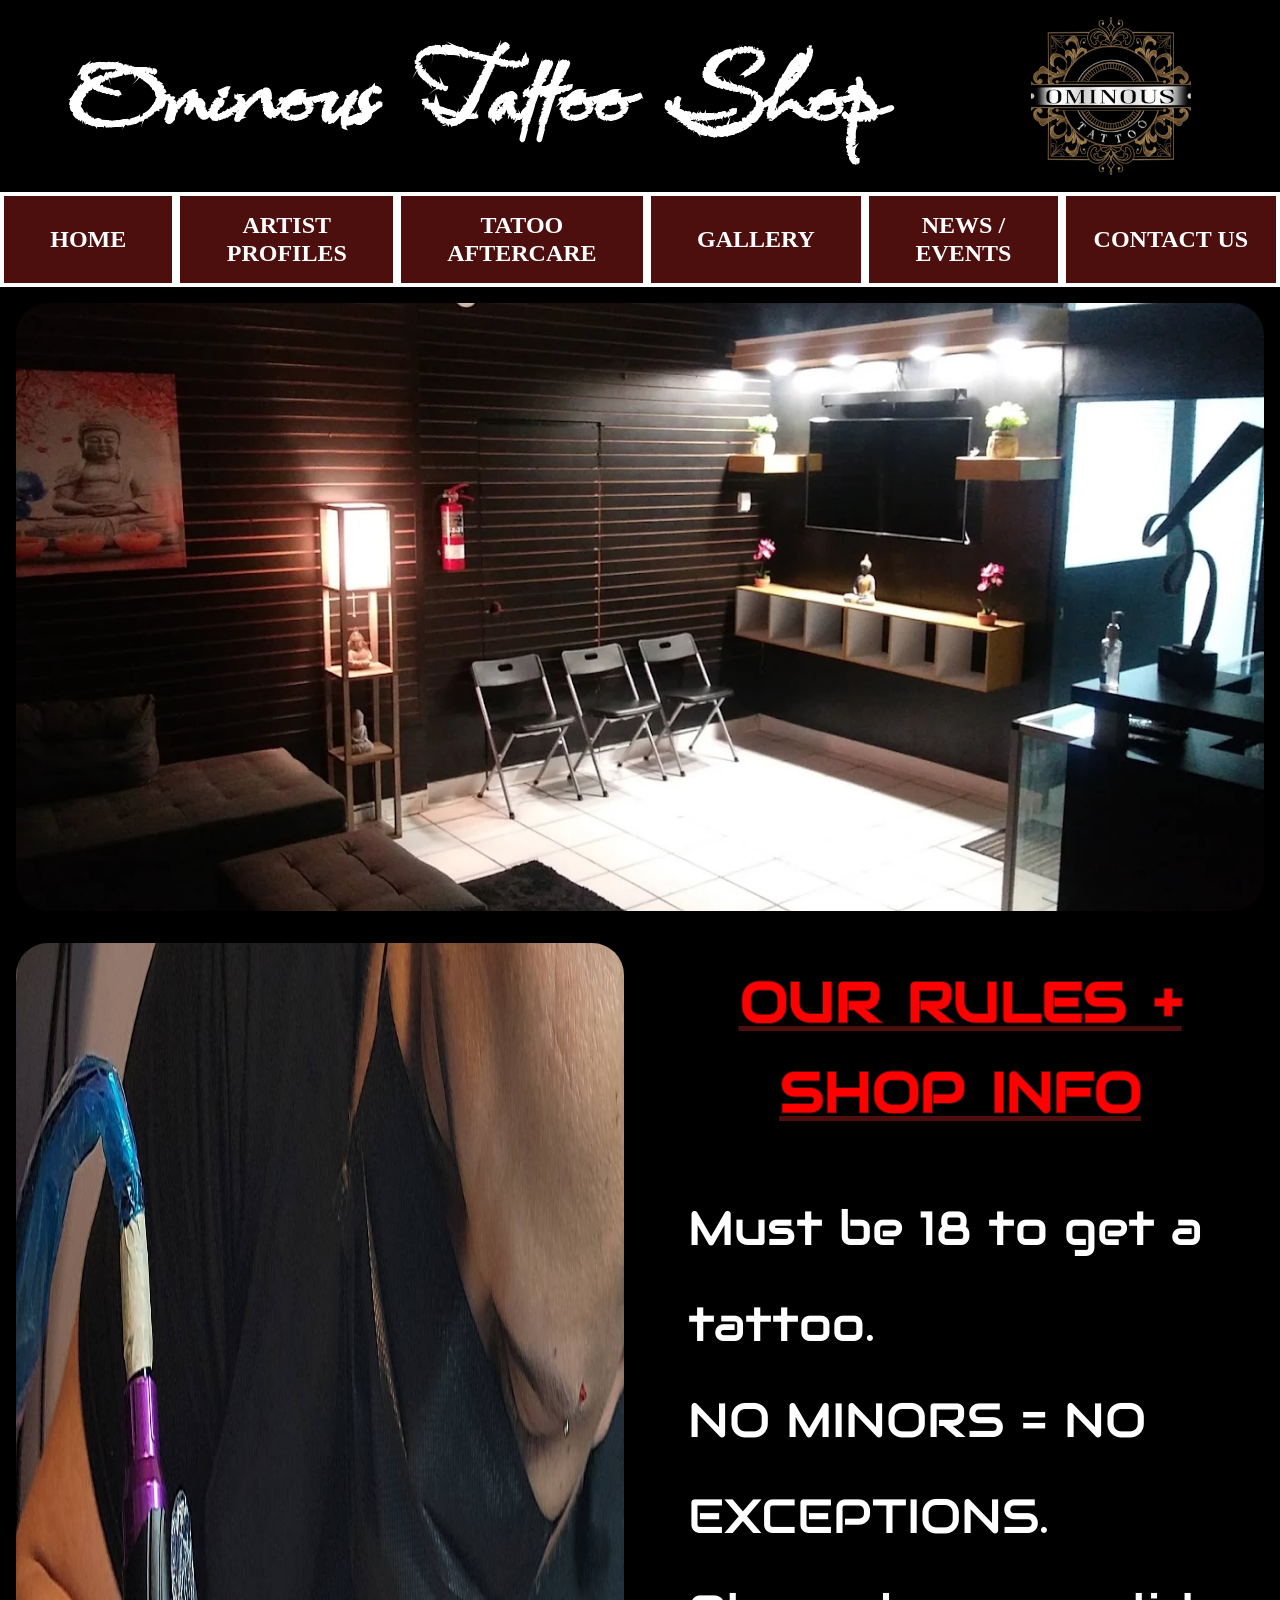
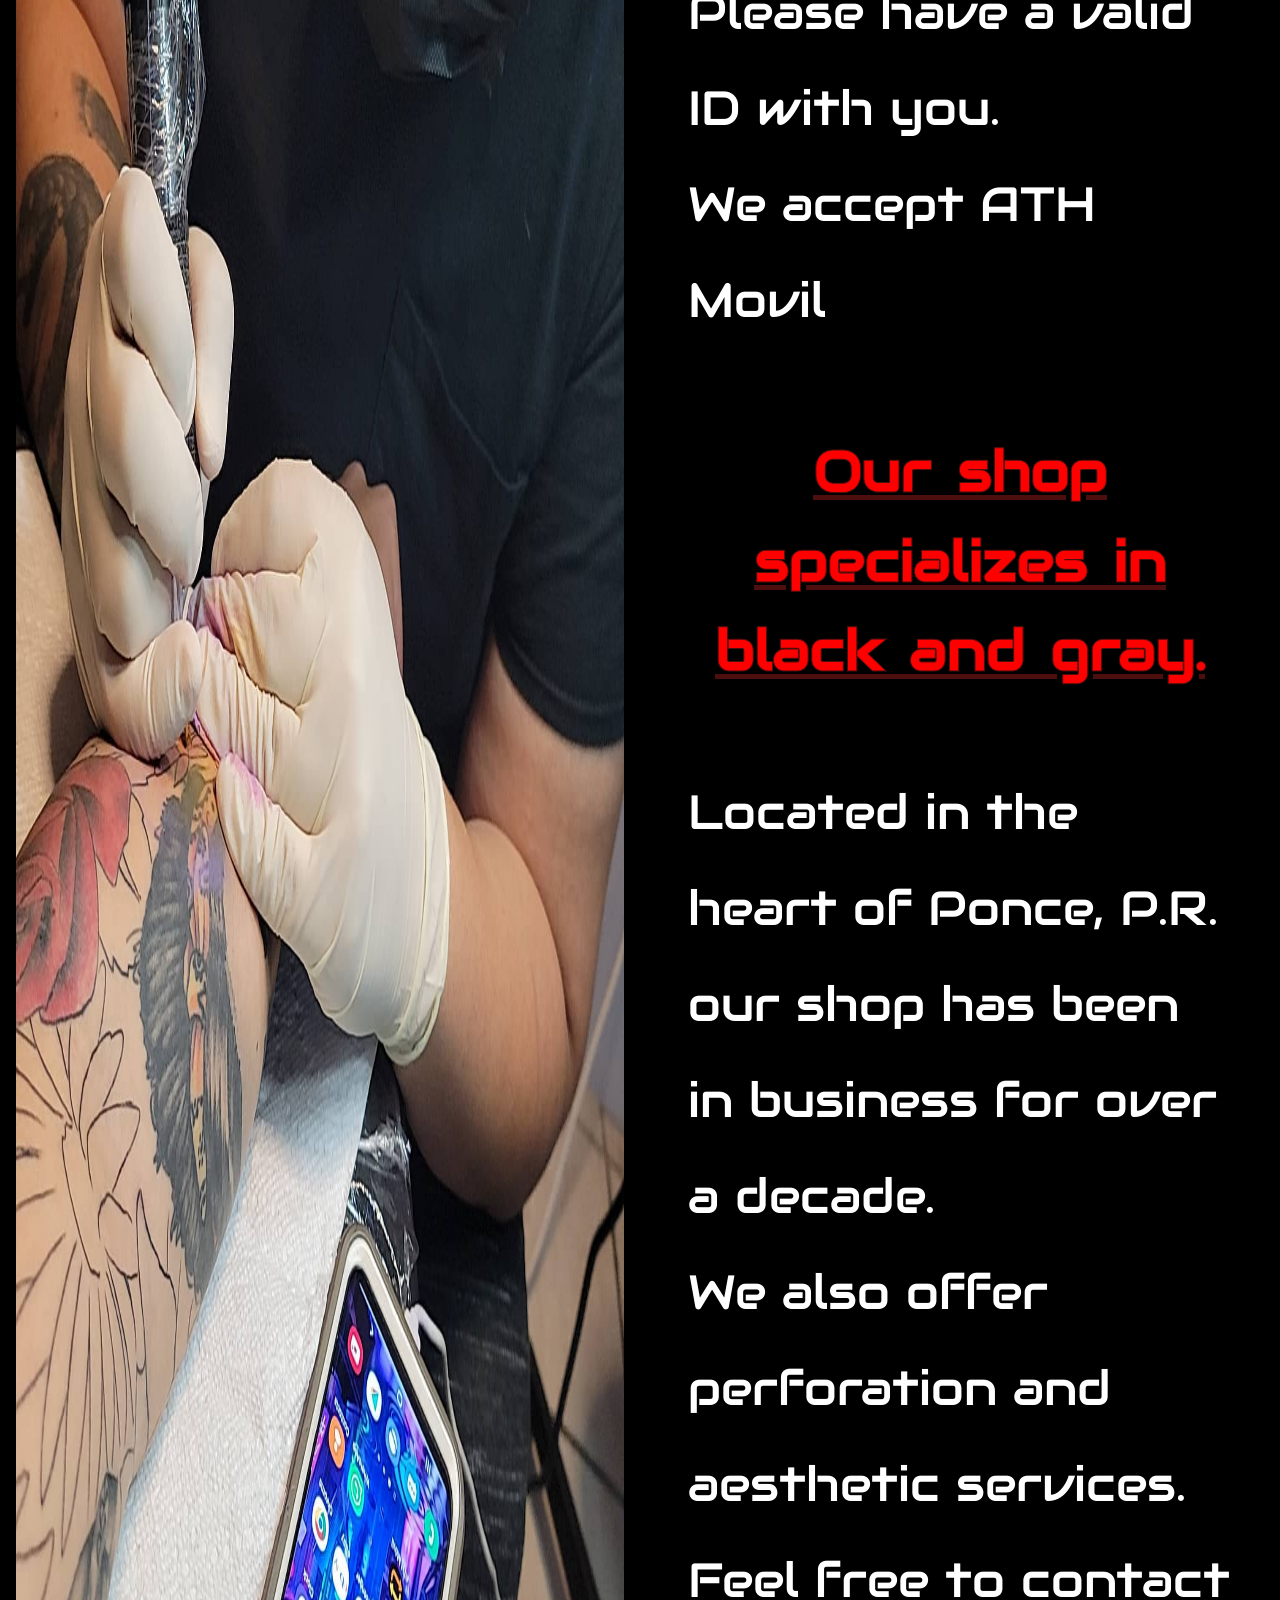
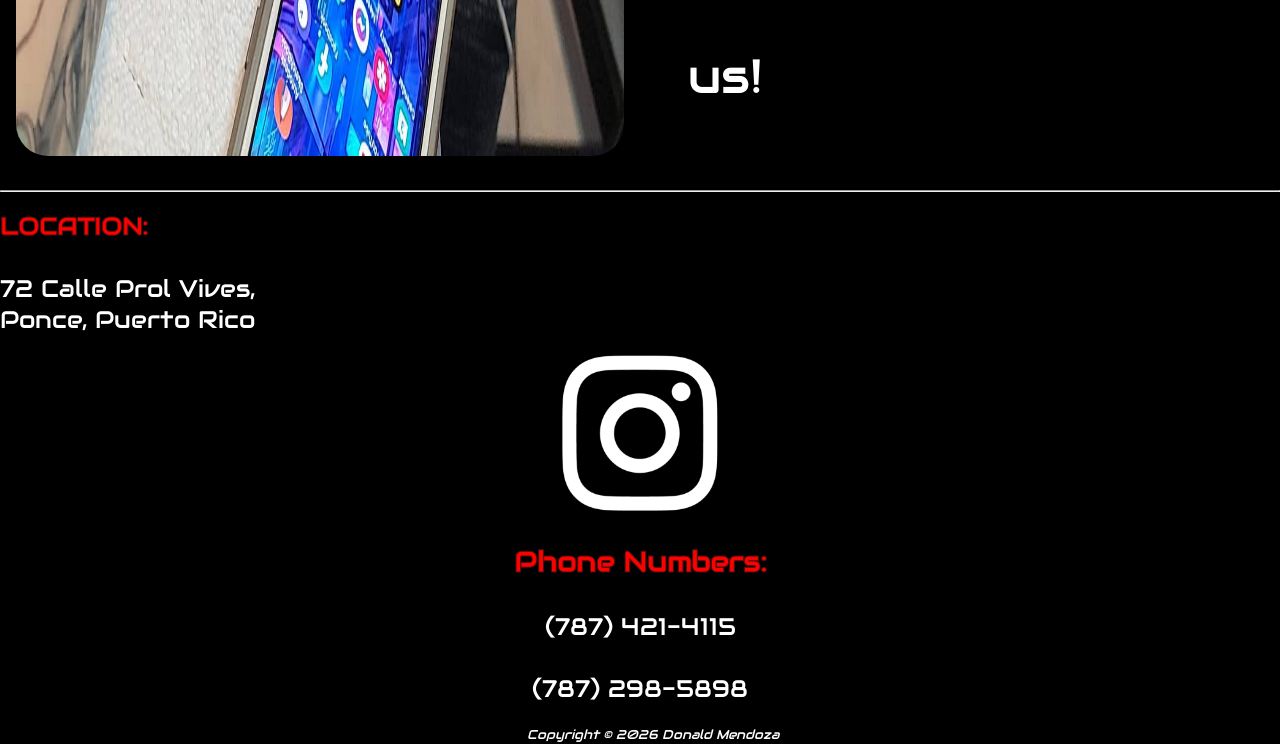
<file: index.html>
<!DOCTYPE html>
<!-- Nombre: Donald Mendoza Melendez
 Num. Estudiante: 843-06-4704
 Fecha: 4/19/2026
 Trabajo: Avance del proyecto-->
<html lang="en">

<head>
    <link rel="stylesheet" href="css/normalize.css">
    <link href='https://fonts.googleapis.com/css?family=Babylonica' rel='stylesheet'>
    <link href='https://fonts.googleapis.com/css?family=Audiowide' rel='stylesheet'>
    <title>Ominous Tattoo Shop</title>
    <meta charset="utf-8">
    <meta name="viewport" content="width=device-width, initial-scale=1.0">
    <link rel="stylesheet" href="css/config.css">
    <link rel="icon" type="image/png" href="img/favicon-96x96.png" sizes="96x96">
    <link rel="icon" type="image/svg+xml" href="img/favicon.svg">
    <link rel="shortcut icon" href="img/favicon.ico">
    <link rel="apple-touch-icon" sizes="180x180" href="img/apple-touch-icon.png">
    <link rel="manifest" href="img/site.webmanifest">
</head>

<body>

    <header>
        <h1>Ominous Tattoo Shop</h1>
        <img id="logo" src="img/ominoustattoologo.jpg" alt="Logo de Ominous tattoo">
    </header>
    <nav>
        <ul class="main">
            <li><a href="index.html">HOME</a></li>
            <li><a href="artistprofiles.html">ARTIST PROFILES</a></li>
            <li><a href="tattoaftercare.html">TATOO AFTERCARE</a></li>
            <li><a href="gallery.html">GALLERY</a></li>
            <li><a href="newsevents.html">NEWS / EVENTS</a></li>
            <li><a href="contact.html">CONTACT US</a></li>

        </ul>
    </nav>




    <div class="grid-container">

        <div class="grid-container-child-img-container">
            <img src="img/studio.webp" alt="El estudio de Ominous Tatoo">
        </div>


        <div class="grid-container-child-1">
            <h2>Our shop specializes in black and gray.</h2>
            <br><br>
            <p>Located in the heart of Ponce, P.R. our shop has been in
                business for over a decade. <br> We also offer perforation and
                aesthetic services. <br> Feel free to contact us!
            </p>
        </div>

        <div class="grid-container-child-2">
            <h2><strong>OUR RULES + SHOP INFO</strong></h2>
            <br>
            <p>Must be 18 to get a tattoo. <br>
                NO MINORS = NO EXCEPTIONS. <br>
                Please have a valid ID with you. <br>
                We accept ATH Movil
            </p>
        </div>




        <div class="grid-container-child-img-container-portrait">
            <img id="homephoto" src="img/angeltatuando.jpg" alt="Dueno del Tattoo Shop,Angel Colon">

        </div>

    </div>

    <footer>


        <br>
        <hr><br>
        <p class="font"><strong>LOCATION:</strong><br><br>
            72 Calle Prol Vives, <br>
            Ponce, Puerto Rico
        </p>
        <br>
        <div class="wrapper-social">
            <a href="https://www.instagram.com/angel_tattoo_art/" class="footer-icon" target="_blank">
                <img src="img/instalogo.png" alt="Logo de Instagram , red social.">
            </a>
        </div>

        <div class="fontAnchor">
            <br>
            <h3>Phone Numbers:</h3>
            <br>
            <a href="tel:7874214115" class="footer-link ">(787) 421-4115</a>
            <br><br>
            <a href="tel:787-298-5898" class="footer-link">(787) 298-5898 </a>
        </div>
        <br>
        <p id="copyright"><small><i>Copyright &copy; 2026 Donald Mendoza</i></small></p>
    </footer>

</body>

</html>
</file>
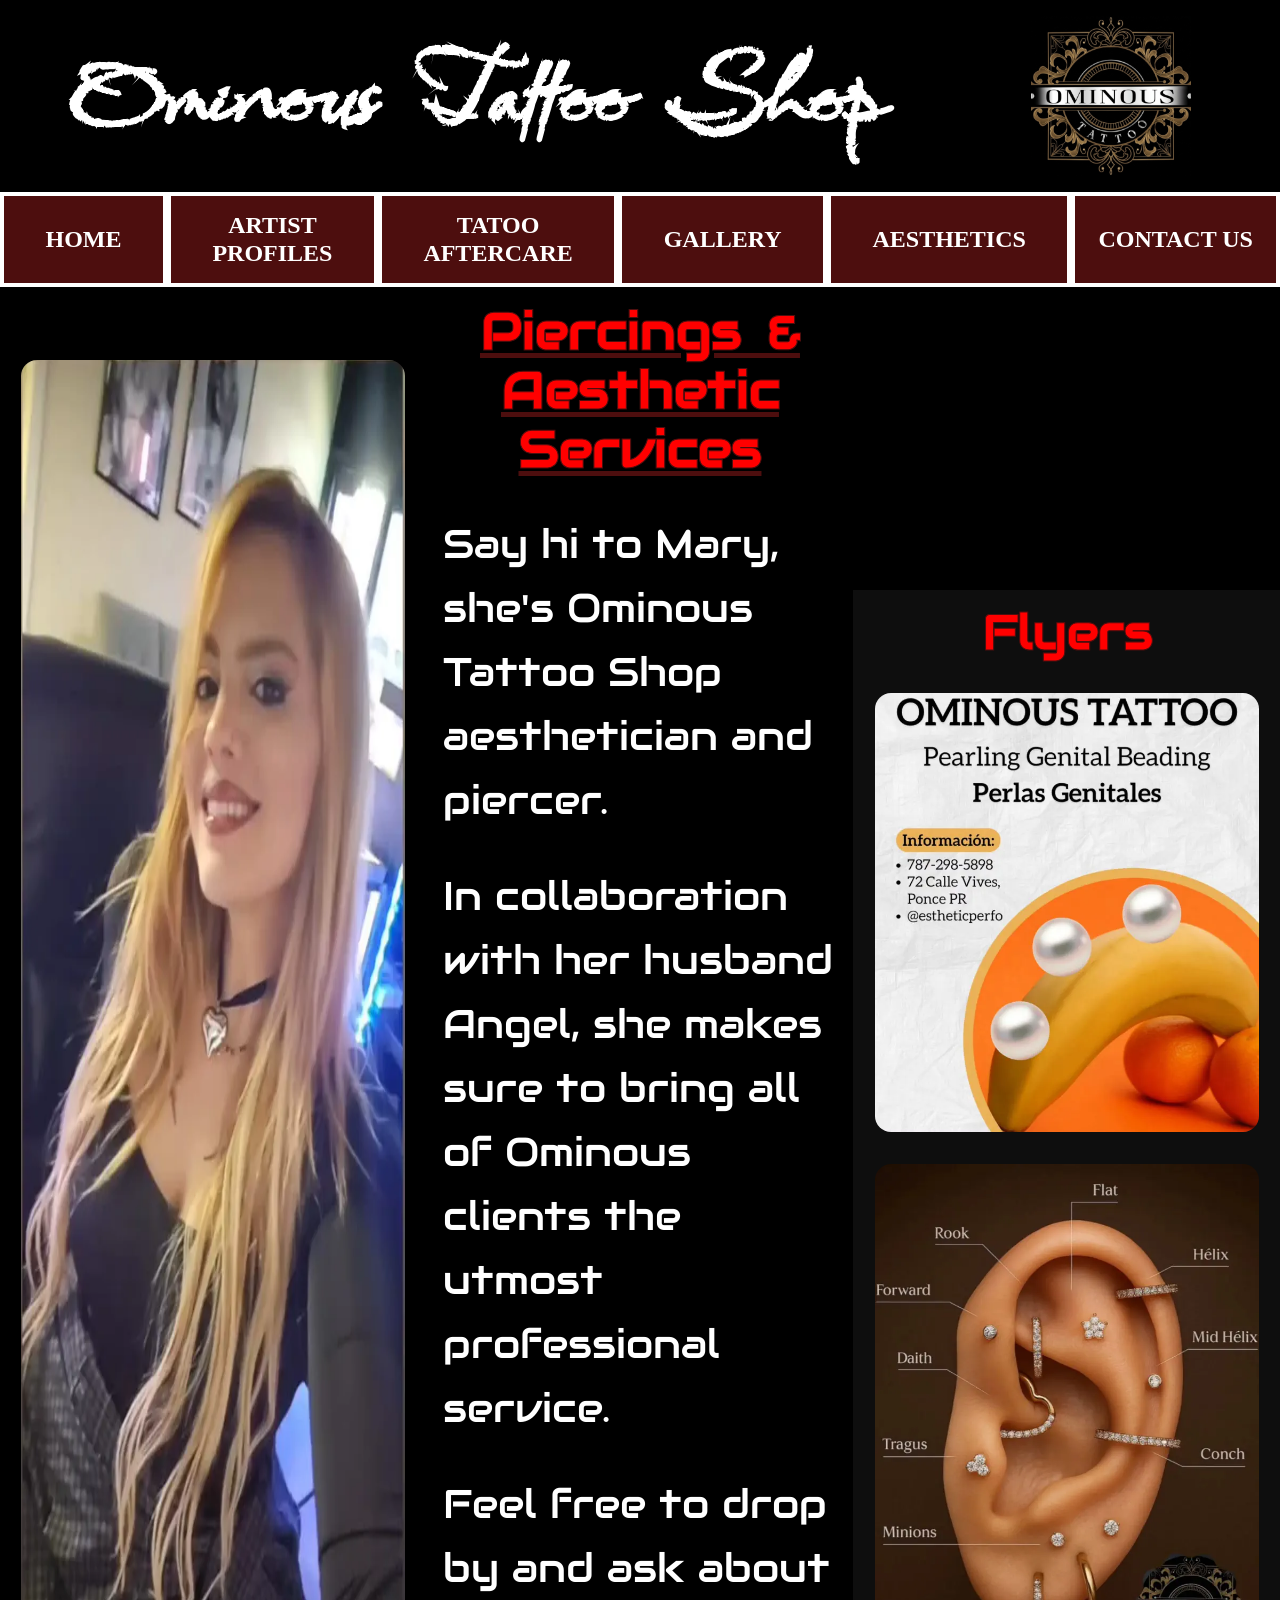
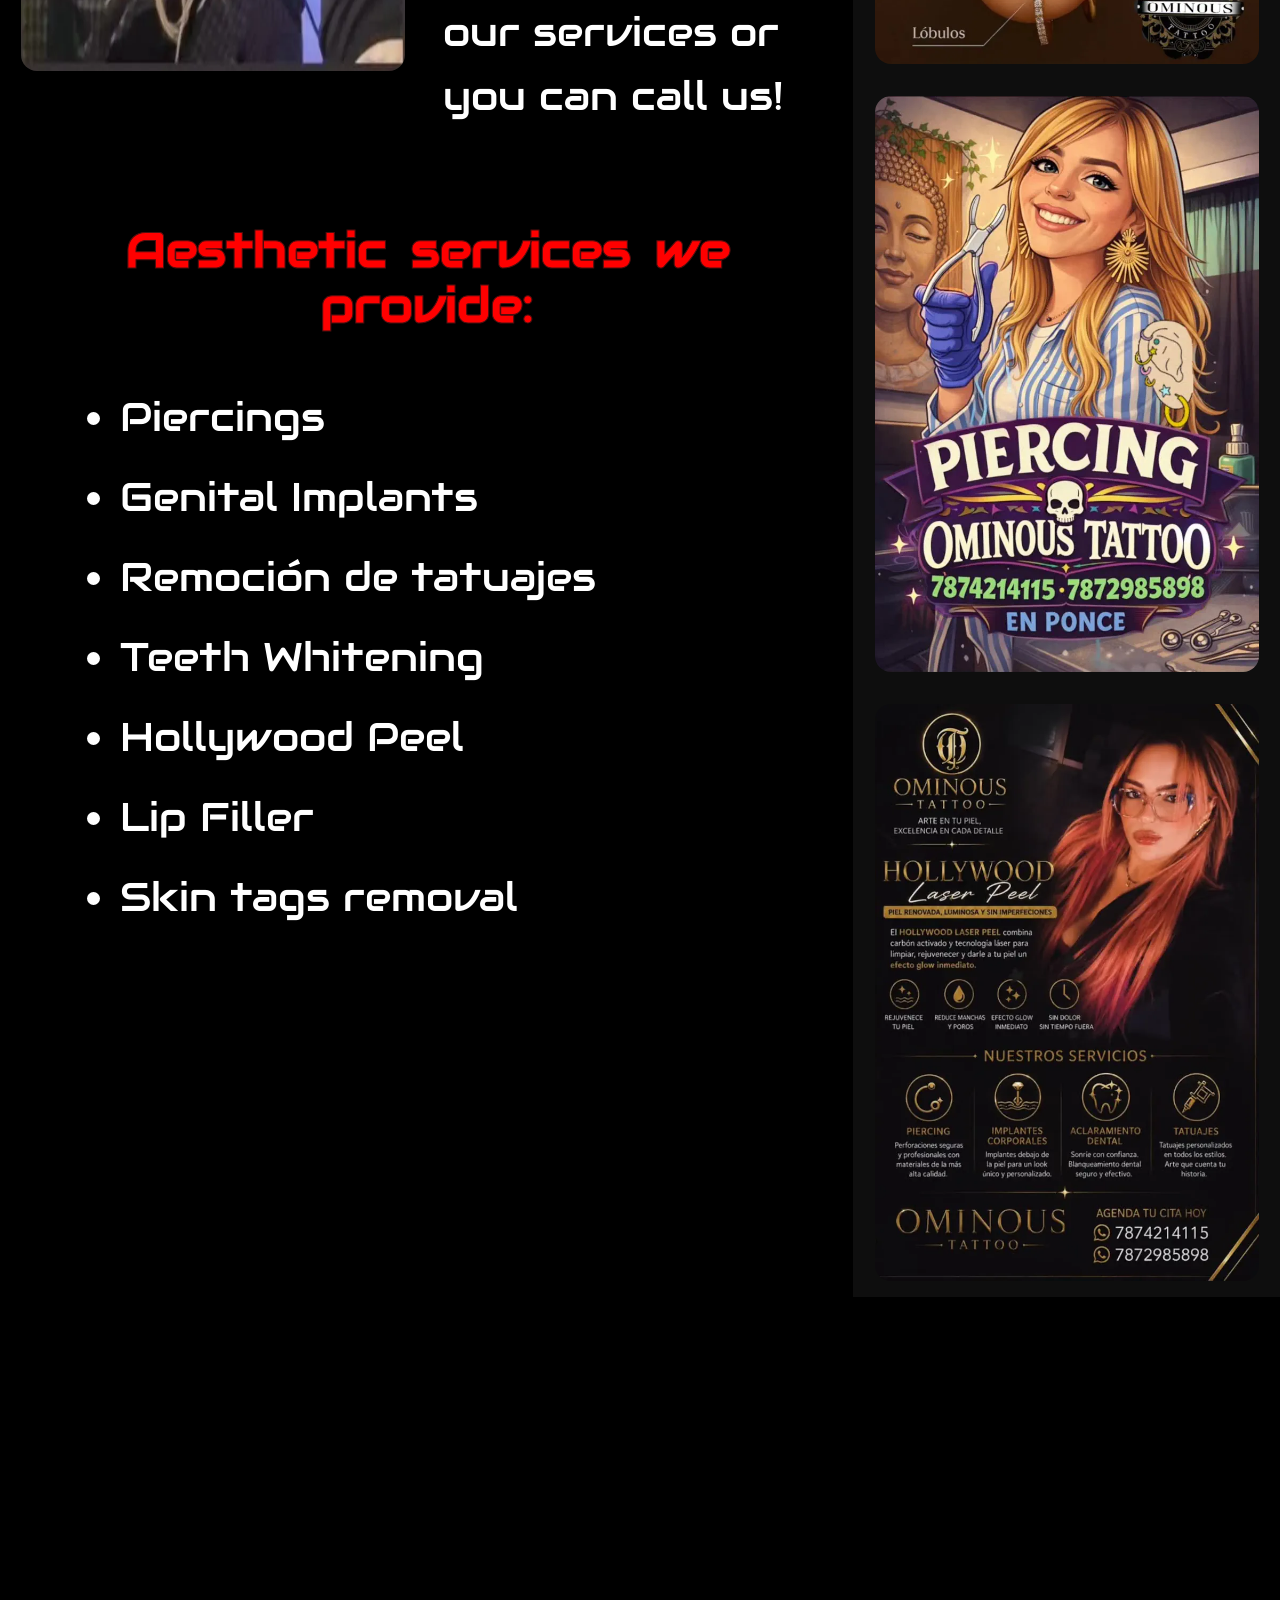
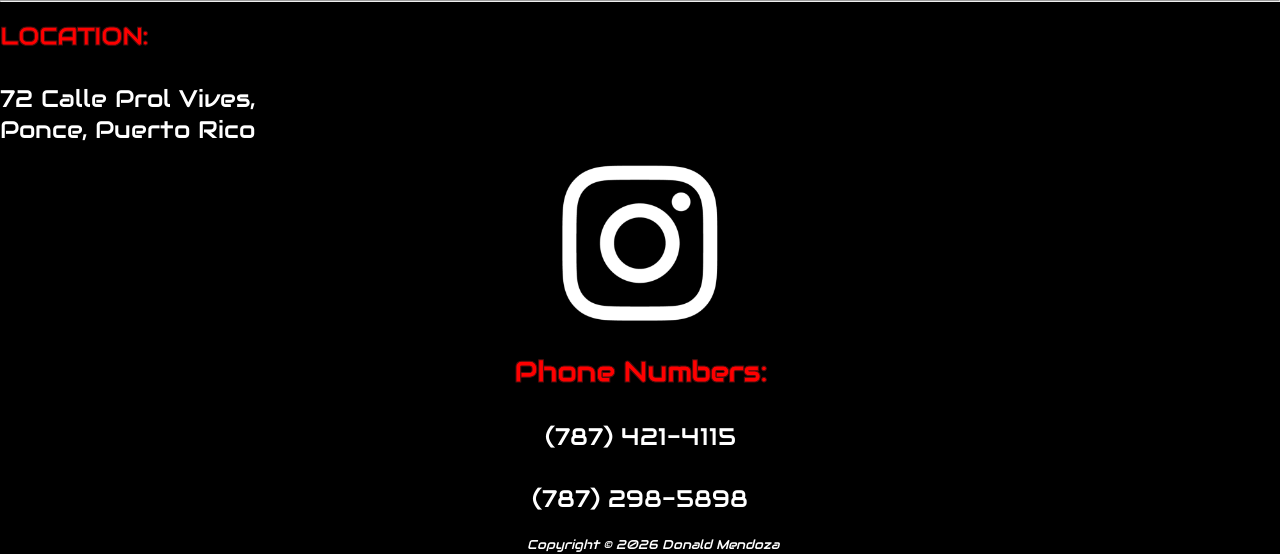
<file: aesthetics.html>
<!DOCTYPE html>
<!-- Nombre: Donald Mendoza Melendez
 Num. Estudiante: 843-06-4704
 Fecha: 4/19/2026
 Trabajo: Proyecto Final -->
<html lang="en">

<head>
    <link rel="stylesheet" href="css/normalize.css">
    <link href='https://fonts.googleapis.com/css?family=Babylonica' rel='stylesheet'>
    <link href='https://fonts.googleapis.com/css?family=Audiowide' rel='stylesheet'>
    <title>Ominous Tattoo Shop</title>
    <meta charset="utf-8">
    <meta name="viewport" content="width=device-width, initial-scale=1.0">
    <link rel="stylesheet" href="css/config.css">
    <link rel="icon" type="image/png" href="img/favicon-96x96.png" sizes="96x96">
    <link rel="icon" type="image/svg+xml" href="img/favicon.svg">
    <link rel="shortcut icon" href="img/favicon.ico">
    <link rel="apple-touch-icon" sizes="180x180" href="img/apple-touch-icon.png">
    <link rel="manifest" href="img/site.webmanifest">
</head>

<body>

    <header>
        <h1>Ominous Tattoo Shop</h1>
        <img id="logo" src="img/ominoustattoologo.jpg" alt="Logo of Ominous tattoo">
    </header>
    <nav>
        <ul class="main">
            <li><a href="index.html">HOME</a></li>
            <li><a href="artistprofiles.html">ARTIST PROFILES</a></li>
            <li><a href="tattoaftercare.html">TATOO AFTERCARE</a></li>
            <li><a href="gallery.html">GALLERY</a></li>
            <li><a href="aesthetics.html">AESTHETICS</a></li>
            <li><a href="contact.html">CONTACT US</a></li>

        </ul>
    </nav>

   <div class="container-aesthetic">
        
        <img src="img/maryprofpic.webp" alt="Mary's Profile picture">

        <div class="aesthetic-gridchild-1">
            <h2>Piercings & Aesthetic Services</h2>
            <p>
                Say hi to Mary, she's Ominous Tattoo
                Shop aesthetician and piercer.
            </p>
            <p>
                In collaboration with her husband
                Angel, she makes sure to bring all of
                Ominous clients the utmost
                professional service.
            </p>
            <p>
                Feel free to drop by and ask about
                our services or you can call us!
            </p>
        </div>
        

        <div class="aesthetic-gridchild-2">
            <h3>Aesthetic services we provide:</h3>
            <br>
            <ul>
                <li>Piercings</li>
                <li>Genital Implants</li>
                <li>Remoción de tatuajes</li>
                <li>Teeth Whitening</li>
                <li>Hollywood Peel</li>
                <li>Lip Filler</li>
                <li>Skin tags removal</li>
            </ul>
        </div>
        

        <aside>
            <h3>Flyers</h3>
            <img src="img/maryflyer1.webp" alt="Flyer for Genital Implants">
            <img src="img/maryflyer2.webp" alt="Flyer for different ear piercings">
            <img src="img/maryflyer3.webp" alt="Promotional flyer using cartoon">
            <img src="img/maryflyer4.webp" alt="Promotional flyer about aesthetic services">
        </aside>
   </div>

    <footer>


        
        <hr><br>
        <p class="font"><strong>LOCATION:</strong><br><br>
            72 Calle Prol Vives, <br>
            Ponce, Puerto Rico
        </p>
        <br>
        <div class="wrapper-social">
            <a href="https://www.instagram.com/angel_tattoo_art/" class="footer-icon" target="_blank">
                <img src="img/instalogo.png" alt="Logo de Instagram , red social.">
            </a>
        </div>

        <div class="fontAnchor">
            <br>
            <h3>Phone Numbers:</h3>
            <br>
            <a href="tel:7874214115" class="footer-link ">(787) 421-4115</a>
            <br><br>
            <a href="tel:787-298-5898" class="footer-link">(787) 298-5898 </a>
        </div>
        <br>
        <p id="copyright"><small><i>Copyright &copy; 2026 Donald Mendoza</i></small></p>
    </footer>

</body>

</html>
</file>
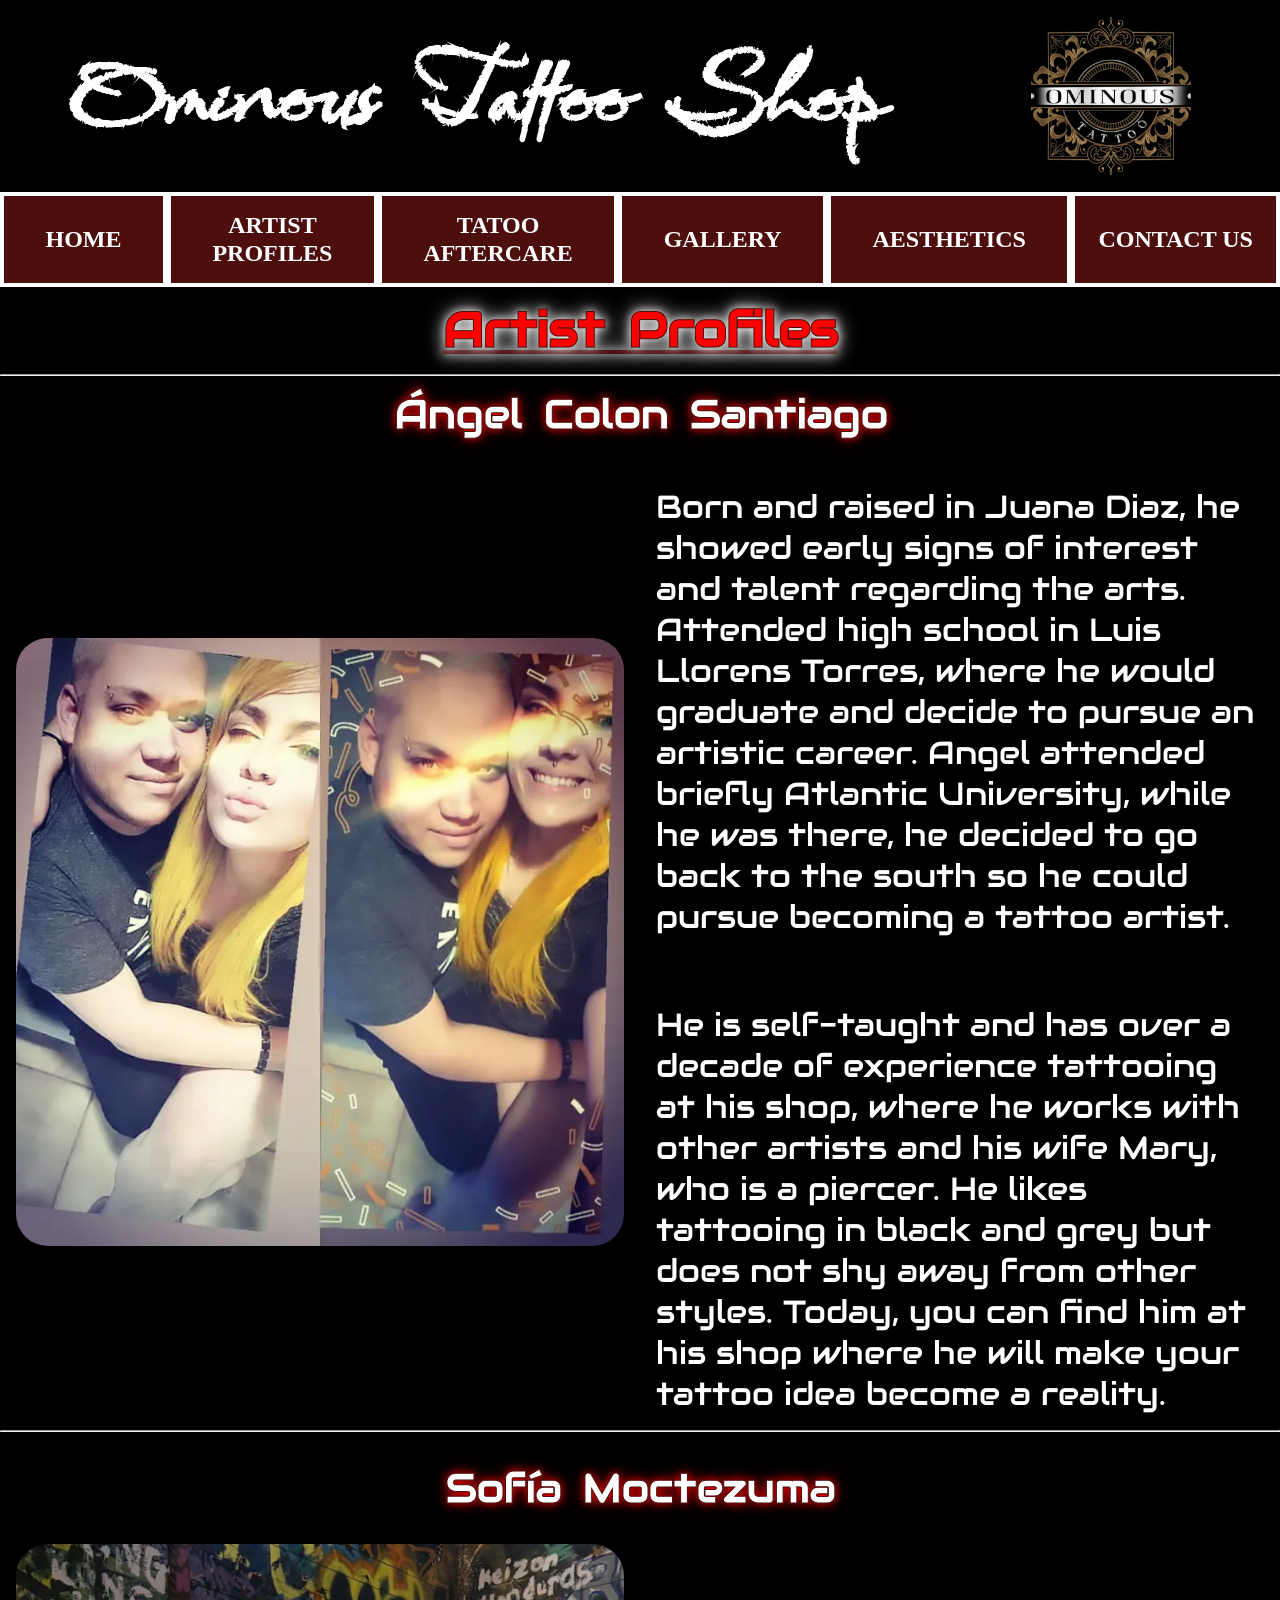
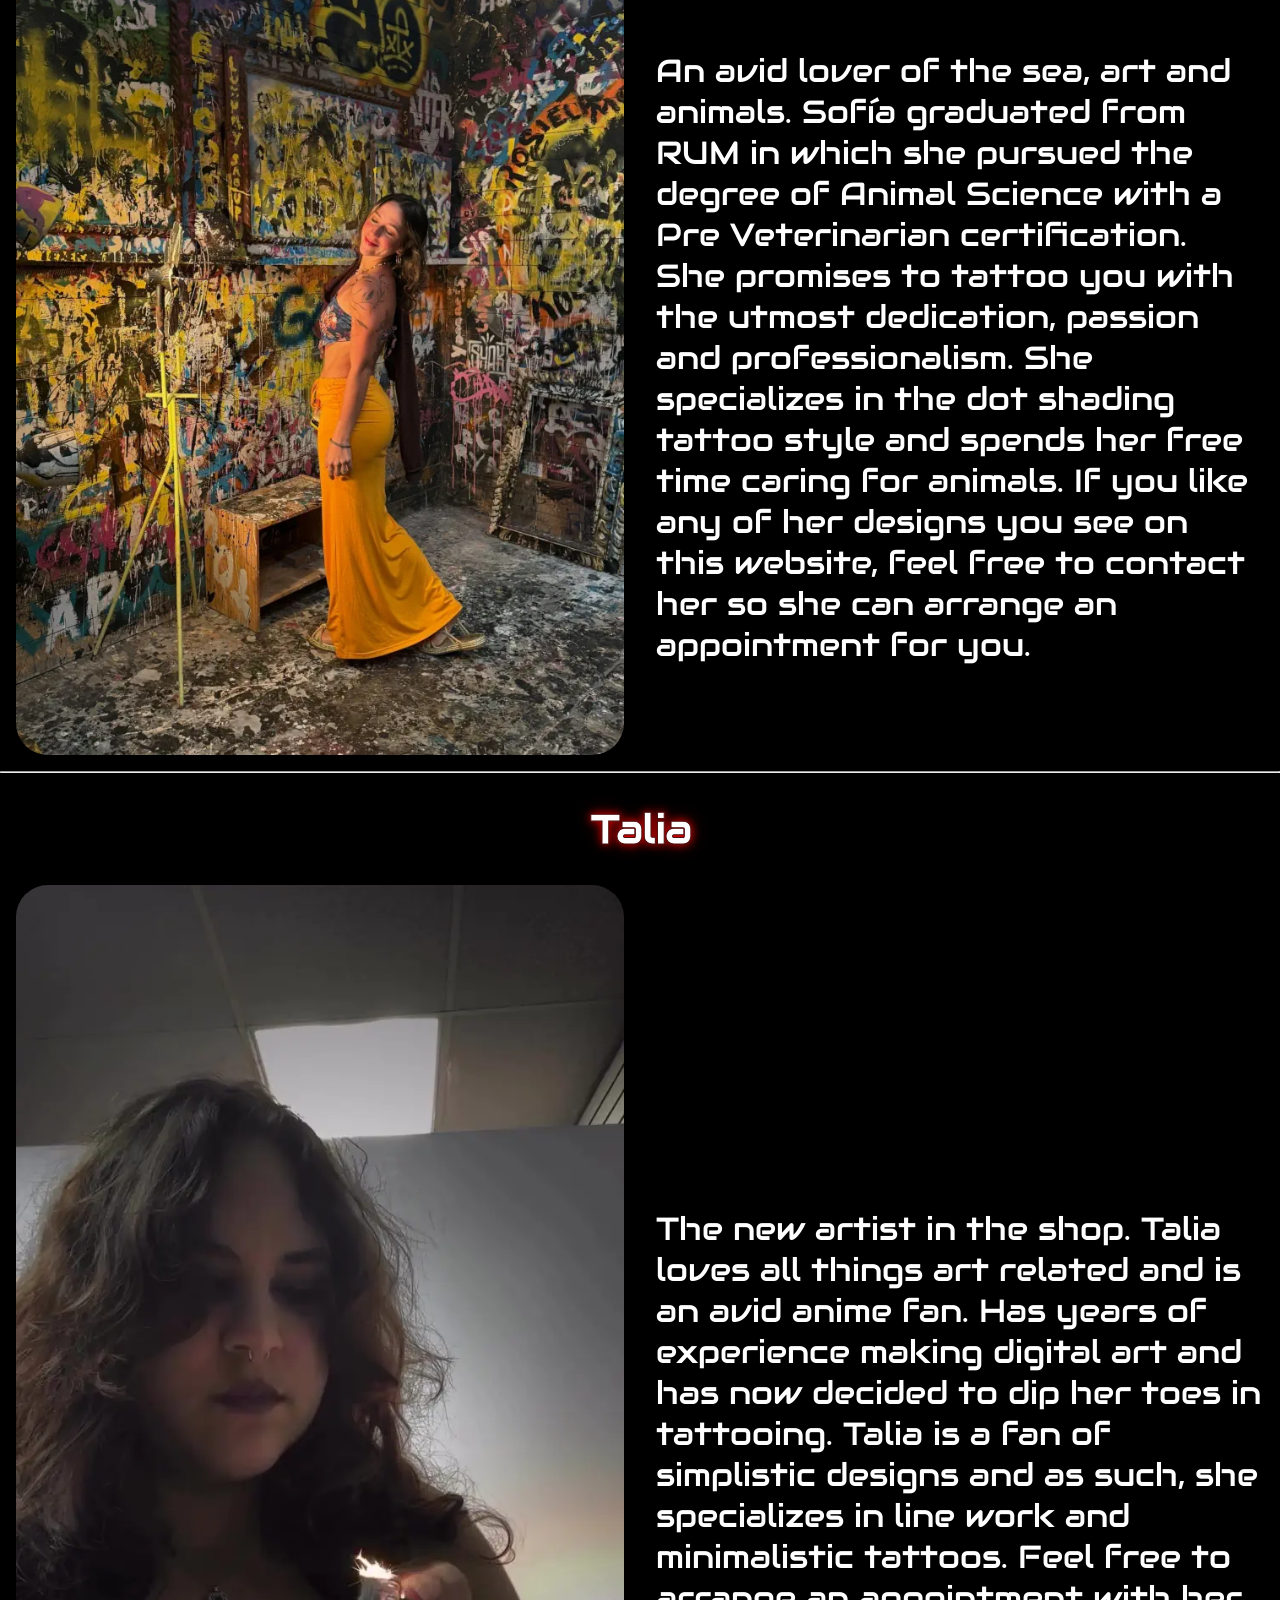
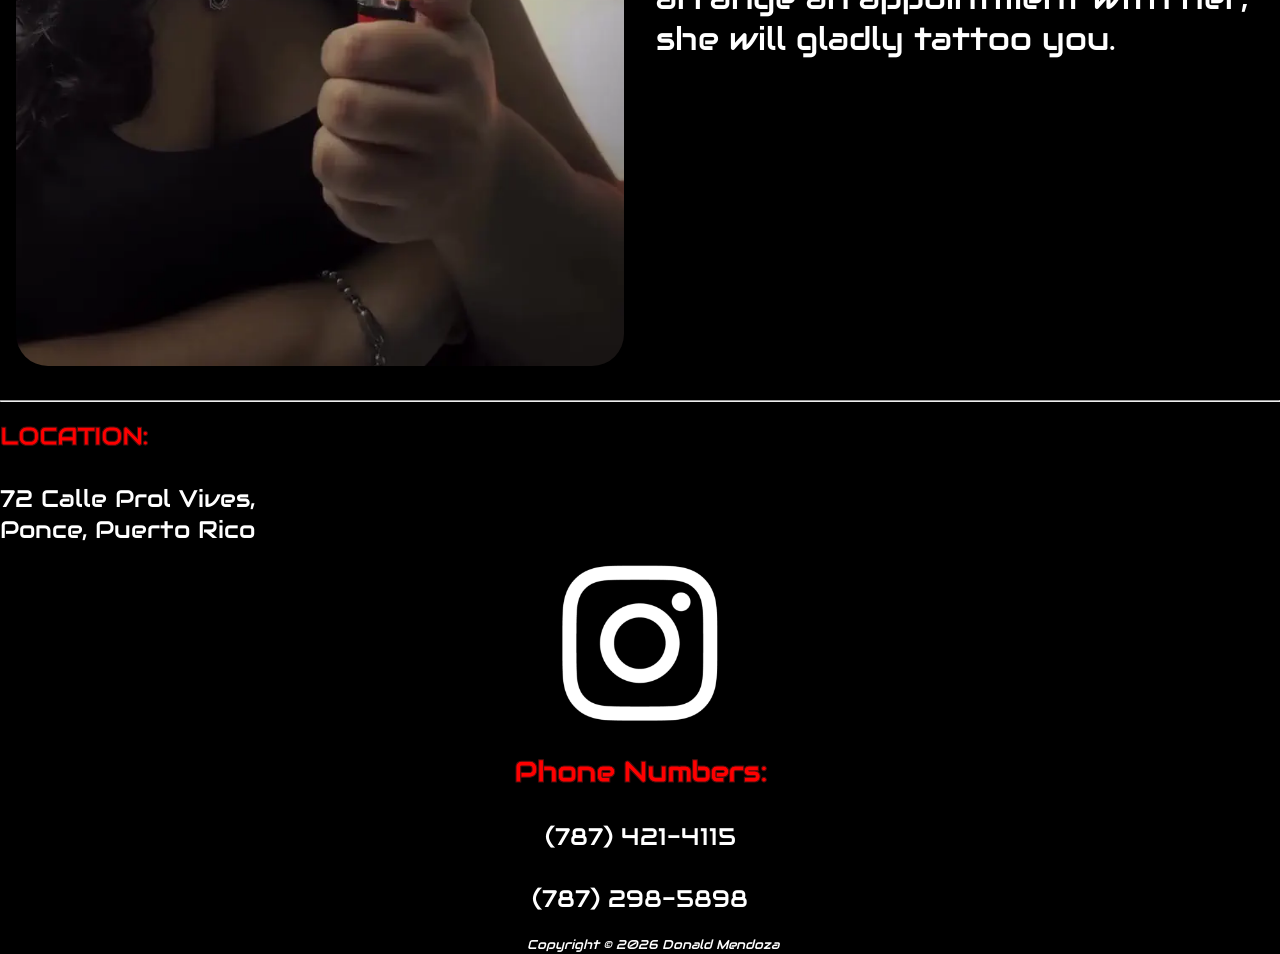
<file: artistprofiles.html>
<!DOCTYPE html>
<!-- Nombre: Donald Mendoza Melendez
 Num. Estudiante: 843-06-4704
 Fecha: 4/19/2026
 Trabajo: Proyecto Final-->
<html lang="en">

<head>
    <link rel="stylesheet" href="css/normalize.css">
    <link href='https://fonts.googleapis.com/css?family=Babylonica' rel='stylesheet'>
    <link href='https://fonts.googleapis.com/css?family=Audiowide' rel='stylesheet'>
    <title>Ominous Tattoo Shop</title>
    <meta charset="utf-8">
    <meta name="viewport" content="width=device-width, initial-scale=1.0">
    <link rel="stylesheet" href="css/config.css">
    <link rel="icon" type="image/png" href="img/favicon-96x96.png" sizes="96x96">
    <link rel="icon" type="image/svg+xml" href="img/favicon.svg">
    <link rel="shortcut icon" href="img/favicon.ico">
    <link rel="apple-touch-icon" sizes="180x180" href="img/apple-touch-icon.png">
    <link rel="manifest" href="img/site.webmanifest">
</head>

<body>

    <header>
        <h1>Ominous Tattoo Shop</h1>
        <img id="logo" src="img/ominoustattoologo.jpg" alt="Logo de Ominous tattoo">
    </header>
    <nav>
        <ul class="main">
            <li><a href="index.html">HOME</a></li>
            <li><a href="artistprofiles.html">ARTIST PROFILES</a></li>
            <li><a href="tattoaftercare.html">TATOO AFTERCARE</a></li>
            <li><a href="gallery.html">GALLERY</a></li>
            <li><a href="aesthetics.html">AESTHETICS</a></li>
            <li><a href="contact.html">CONTACT US</a></li>

        </ul>
    </nav>

    <div class="container-artprofile">
        <h2>Artist Profiles</h2>
        <hr>
        <h3>Ángel Colon Santiago</h3>
        <div class="grid-artprofile">

            <img src="img/angelartprofile.webp" alt="Profile picture of Angel and his wife Mary">
            <div id="grid-p-separator">
                <p>
                    Born and raised in Juana Diaz, he showed early signs of interest and talent regarding the arts.
                    Attended high school in Luis Llorens Torres, where he would graduate and decide to pursue an
                    artistic
                    career. Angel attended briefly Atlantic University, while he was there, he decided to go back to the
                    south so he could pursue becoming a tattoo artist.
                </p>
                <br>
                <p>
                    He is self-taught and has over a decade of experience
                    tattooing at his shop, where he works with other artists and his wife Mary, who is a piercer. He
                    likes
                    tattooing in black and grey but does not shy away from other styles. Today, you can find him at his
                    shop
                    where he will make your tattoo idea become a reality.
                </p>
            </div>


        </div>
        <hr>
        <br>
        <h3>Sofía Moctezuma</h3>
        <div class="grid-artprofile">

            <img src="img/sofiaartprofile.webp" alt="Profile picture of Sofia Moctezuma">
            <p>
                An avid lover of the sea, art and animals. Sofía graduated from RUM in which she pursued the degree of
                Animal Science with a Pre Veterinarian certification. She promises to tattoo you with the utmost
                dedication, passion and professionalism. She specializes in the dot shading tattoo style and spends her
                free time caring for animals. If you like any of her designs you see on this website, feel free to
                contact
                her so she can arrange an appointment for you.
            </p>

        </div>
        <hr>
        <br>
        <h3>Talia</h3>
        <div class="grid-artprofile">

            <img src="img/taliaartprofile.webp" alt="Profile picture of Talia">
            <p>
                The new artist in the shop. Talia loves all things art related and is an avid anime fan.
                Has years of experience making digital art and has now decided to dip her toes in tattooing.
                Talia is a fan of simplistic designs and as such, she specializes in line work and minimalistic tattoos.
                Feel free to arrange an appointment with her, she will gladly tattoo you.
            </p>

        </div>



    </div>





    <footer>


        <br>
        <hr><br>
        <p class="font"><strong>LOCATION:</strong><br><br>
            72 Calle Prol Vives, <br>
            Ponce, Puerto Rico
        </p>
        <br>
        <div class="wrapper-social">
            <a href="https://www.instagram.com/angel_tattoo_art/" class="footer-icon" target="_blank">
                <img src="img/instalogo.png" alt="Logo de Instagram , red social.">
            </a>
        </div>

        <div class="fontAnchor">
            <br>
            <h3>Phone Numbers:</h3>
            <br>
            <a href="tel:7874214115" class="footer-link ">(787) 421-4115</a>
            <br><br>
            <a href="tel:787-298-5898" class="footer-link">(787) 298-5898 </a>
        </div>
        <br>
        <p id="copyright"><small><i>Copyright &copy; 2026 Donald Mendoza</i></small></p>
    </footer>

</body>

</html>
</file>
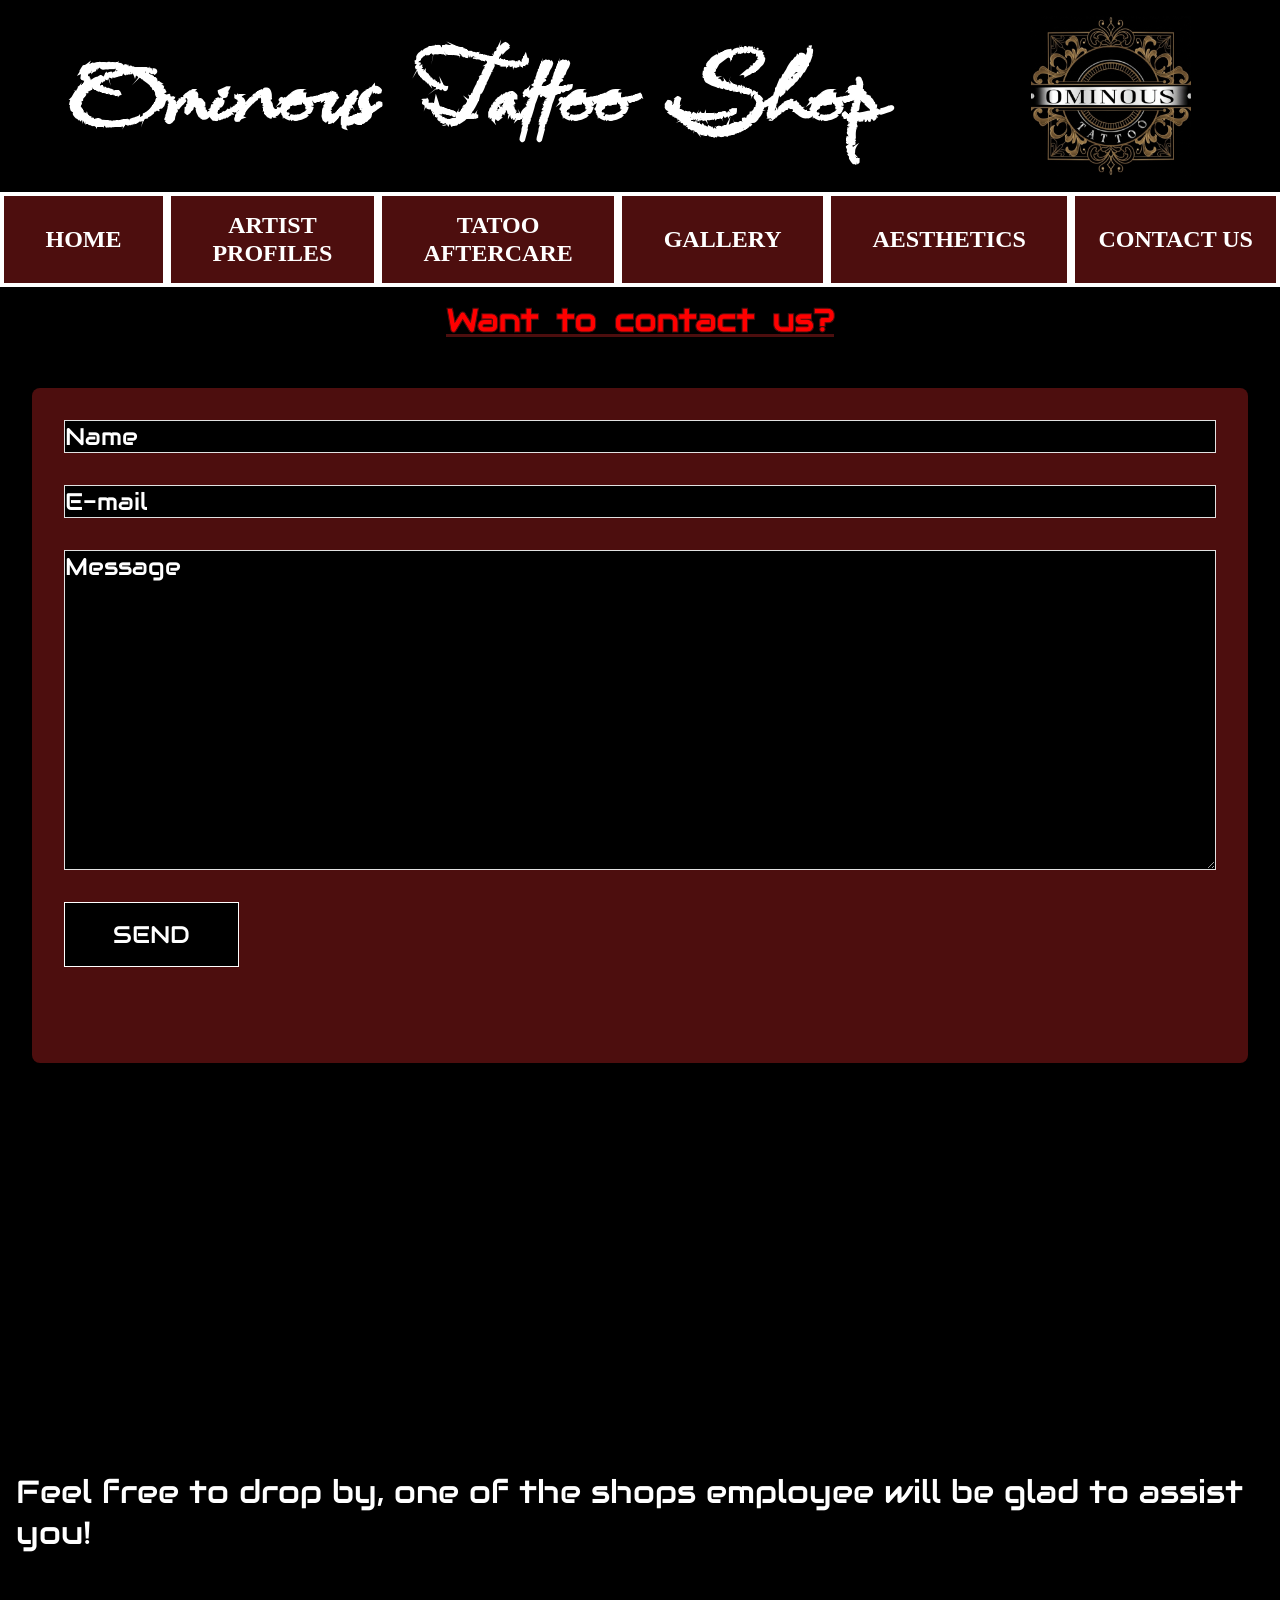
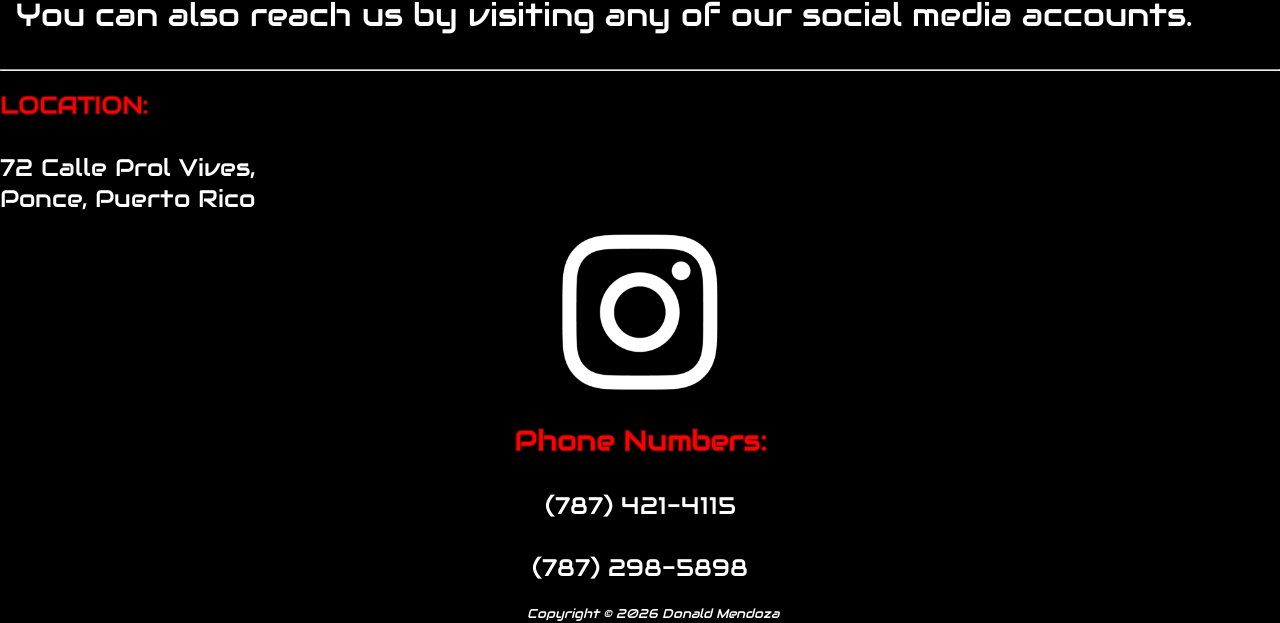
<file: contact.html>
<!DOCTYPE html>
<!-- Nombre: Donald Mendoza Melendez
 Num. Estudiante: 843-06-4704
 Fecha: 4/19/2026
 Trabajo: Proyecto Final -->
<html lang="en">

<head>
    <link rel="stylesheet" href="css/normalize.css">
    <link href='https://fonts.googleapis.com/css?family=Babylonica' rel='stylesheet'>
    <link href='https://fonts.googleapis.com/css?family=Audiowide' rel='stylesheet'>
    <title>Ominous Tattoo Shop</title>
    <meta charset="utf-8">
    <meta name="viewport" content="width=device-width, initial-scale=1.0">
    <link rel="stylesheet" href="css/config.css">
    <link rel="icon" type="image/png" href="img/favicon-96x96.png" sizes="96x96">
    <link rel="icon" type="image/svg+xml" href="img/favicon.svg">
    <link rel="shortcut icon" href="img/favicon.ico">
    <link rel="apple-touch-icon" sizes="180x180" href="img/apple-touch-icon.png">
    <link rel="manifest" href="img/site.webmanifest">
</head>

<body>

    <header>
        <h1>Ominous Tattoo Shop</h1>
        <img id="logo" src="img/ominoustattoologo.jpg" alt="Logo de Ominous tattoo">
    </header>

    <nav>
        <ul class="main">
            <li><a href="index.html">HOME</a></li>
            <li><a href="artistprofiles.html">ARTIST PROFILES</a></li>
            <li><a href="tattoaftercare.html">TATOO AFTERCARE</a></li>  <!-- Barra de nav -->
            <li><a href="gallery.html">GALLERY</a></li>
            <li><a href="aesthetics.html">AESTHETICS</a></li>
            <li><a href="contact.html">CONTACT US</a></li>

        </ul>

    </nav>

    <article class="grid-container-contact">
        <h2>Want to contact us?</h2>

        <form class="formulario">   
            <div class="campo">
                <input class="campo__field" type="text" placeholder="Name">
            </div>
            <div class="campo">
                <input class="campo__field" type="email" placeholder="E-mail">
            </div>
            <div class="campo">
                <textarea class="campo__field campo__field--textarea" placeholder="Message"></textarea>
            </div>
            <div class="campo">
                <input type="submit" value="Send" class="boton boton--primario">
            </div>
        </form>

        <p>Feel free to drop by, one of the shops employee will be glad to assist you!<br> <br>
            You can also reach us by visiting any of our social media accounts.
        </p>


        <iframe
            src="https://www.google.com/maps/embed?pb=!4v1776630786234!6m8!1m7!1sdg7TV6_-L1pUVmnzP4u2TA!2m2!1d18.01400736045098!2d-66.61439388686404!3f0.29813190476193085!4f-0.6587301587301511!5f0.4000000000000002"></iframe>
        <iframe
            src="https://www.google.com/maps/embed?pb=!1m18!1m12!1m3!1d3794.241203858997!2d-66.6144255!3d18.0140063!2m3!1f0!2f0!3f0!3m2!1i1024!2i768!4f13.1!3m3!1m2!1s0x8c1cd534b078791d%3A0xd4bcbea72e8546d8!2sOminous%20Tattoo%20%26%20Piercing!5e0!3m2!1sen!2spr!4v1776630481000!5m2!1sen!2spr"></iframe>



    </article>


    <footer>
        <br>
        <hr><br>
        <p class="font"><strong>LOCATION:</strong><br><br>
            72 Calle Prol Vives, <br>
            Ponce, Puerto Rico
        </p>
        <br>
        <div class="wrapper-social">
            <a href="https://www.instagram.com/angel_tattoo_art/" class="footer-icon" target="_blank">
                <img src="img/instalogo.png" alt="Logo de Instagram , red social.">
            </a>
        </div>

        <div class="fontAnchor">
            <br>
            <h3>Phone Numbers:</h3>
            <br>
            <a href="tel:7874214115" class="footer-link ">(787) 421-4115</a>
            <br><br>
            <a href="tel:787-298-5898" class="footer-link">(787) 298-5898 </a>
        </div>
        <br>
        <p id="copyright"><small><i>Copyright &copy; 2026 Donald Mendoza</i></small></p>
    </footer>



</body>

</html>
</file>
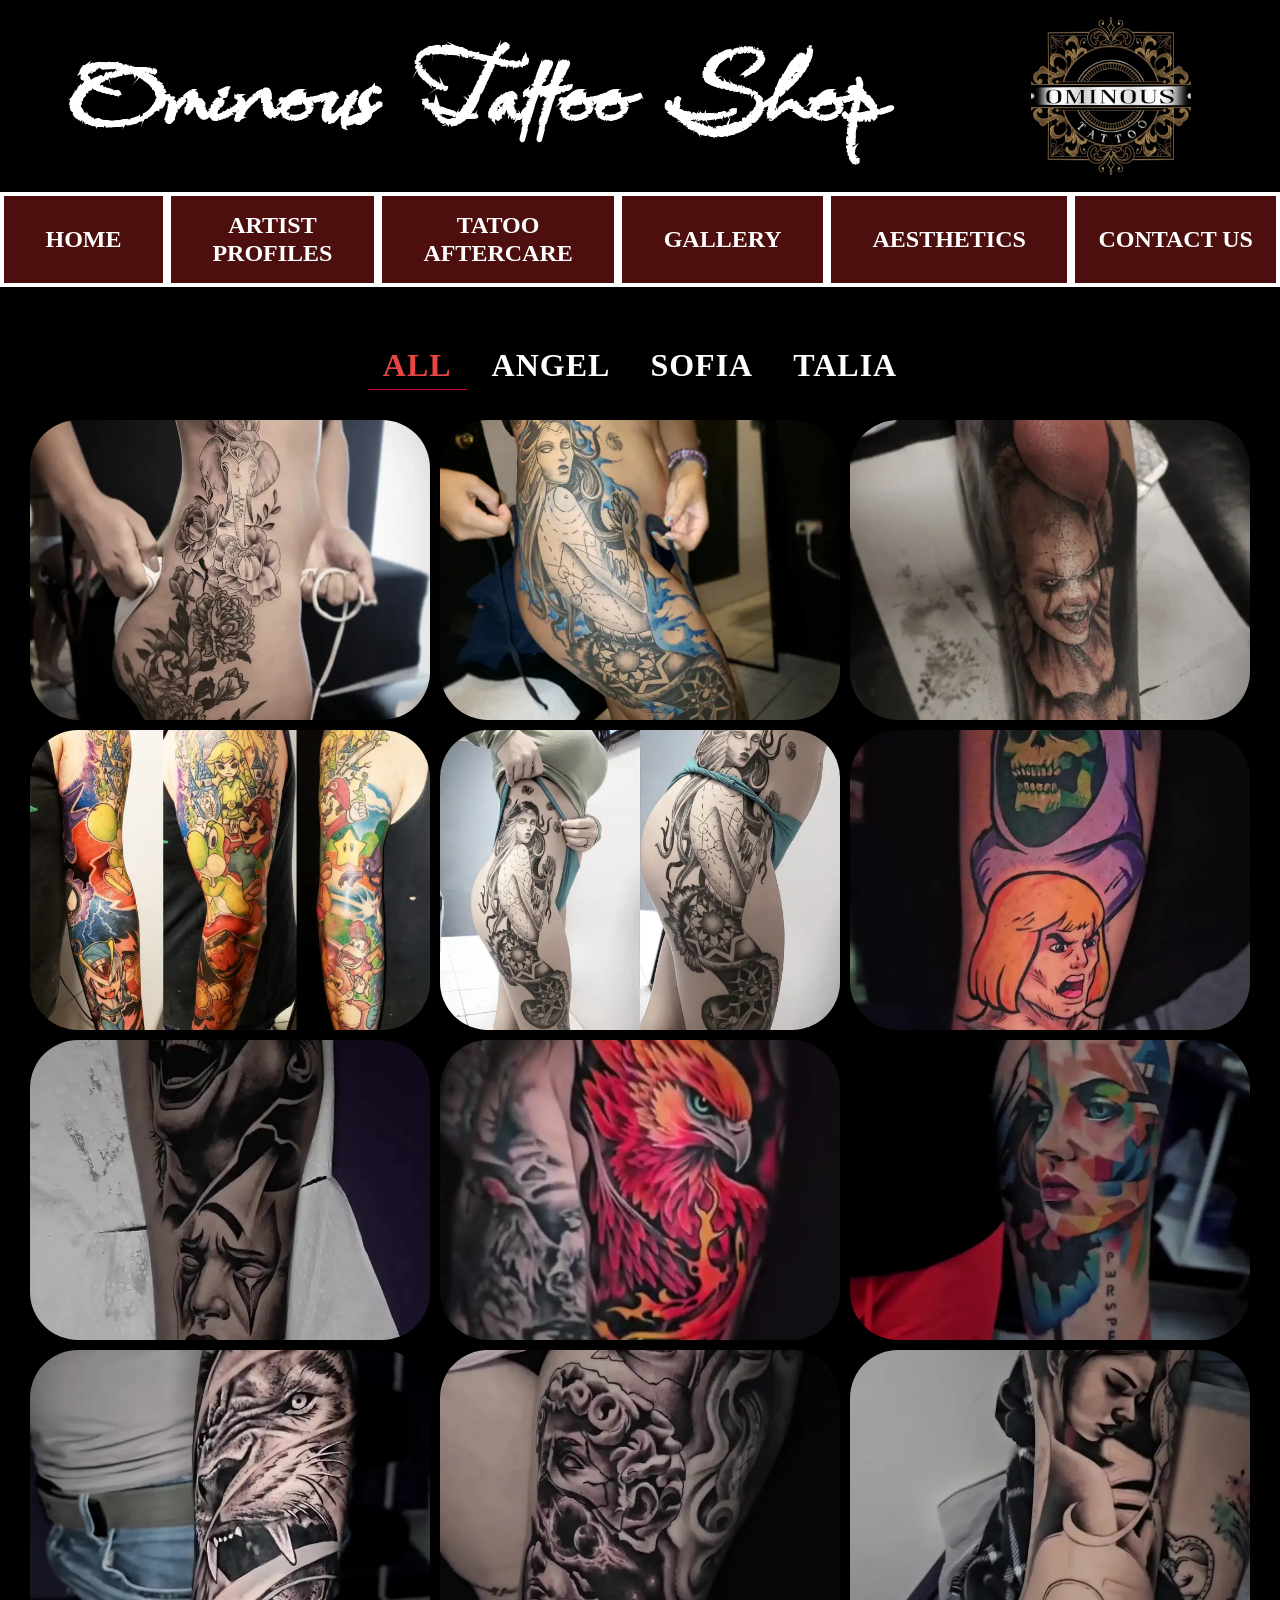
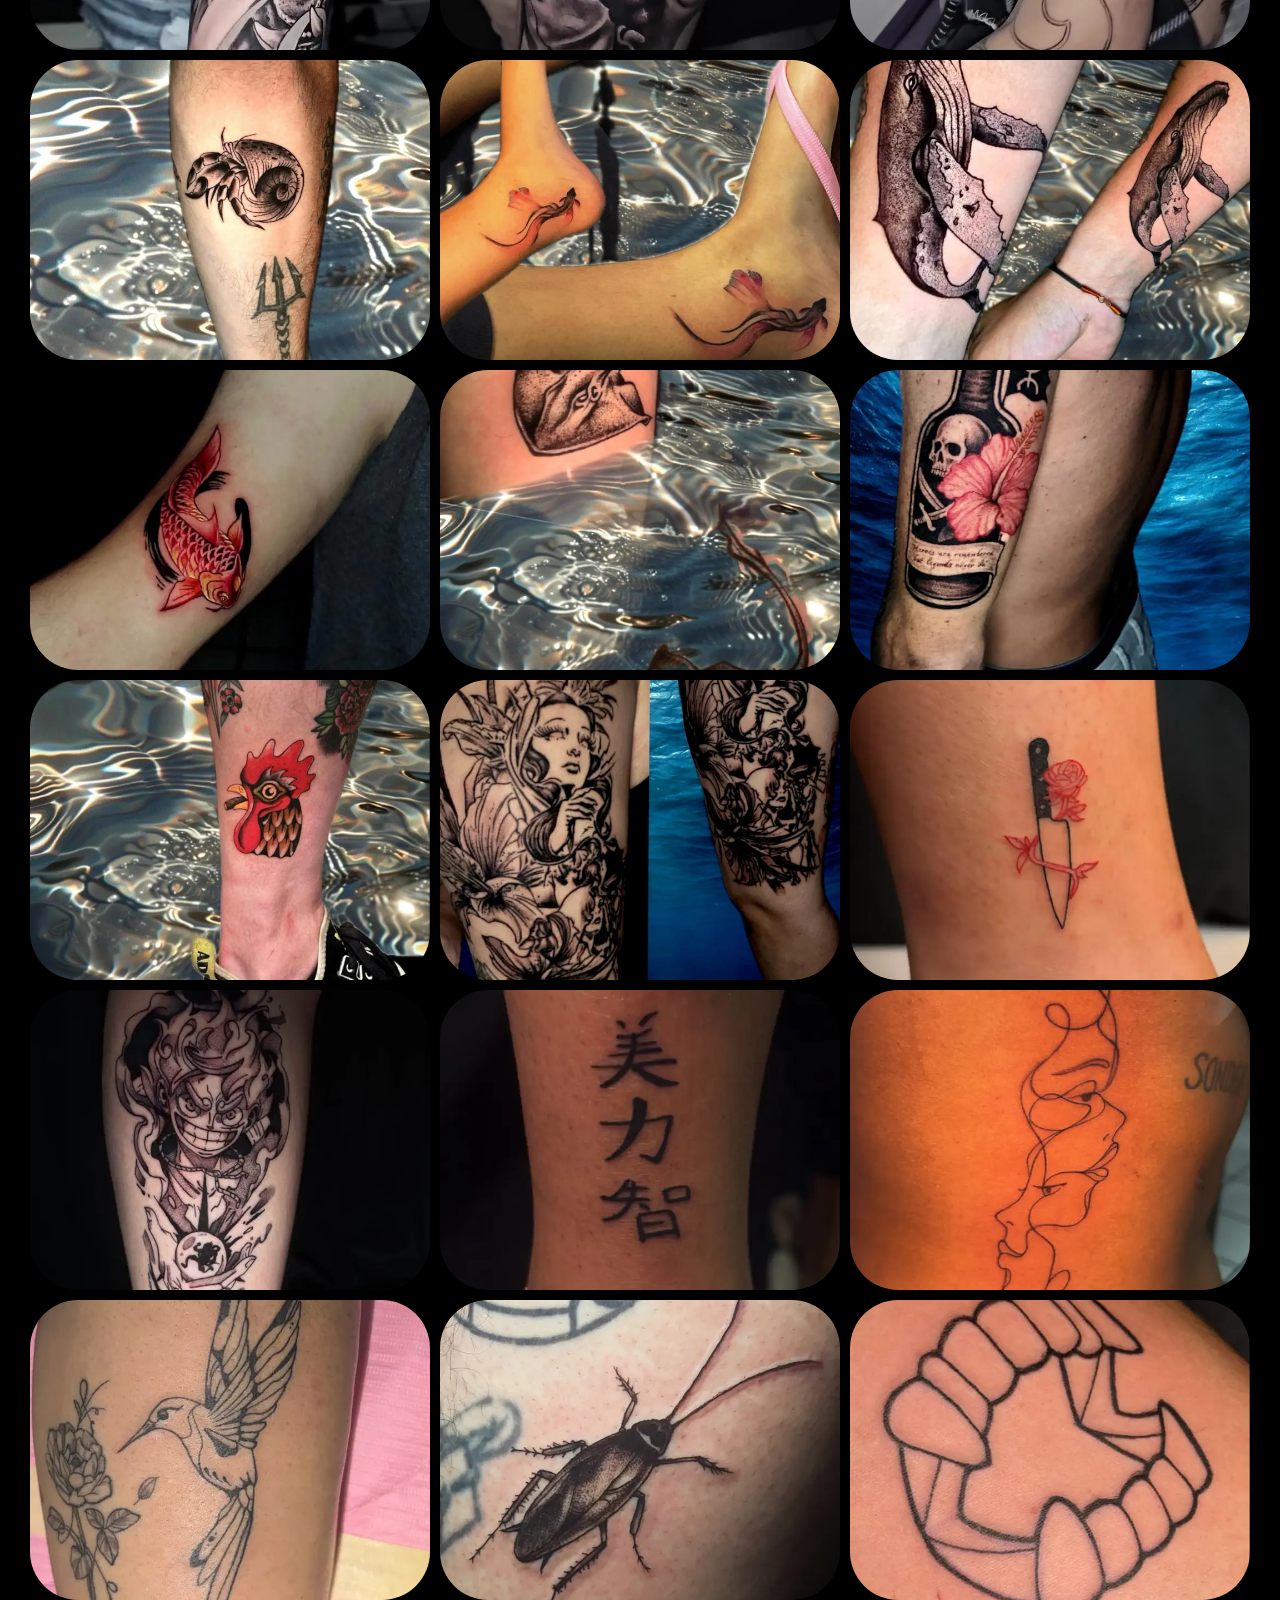
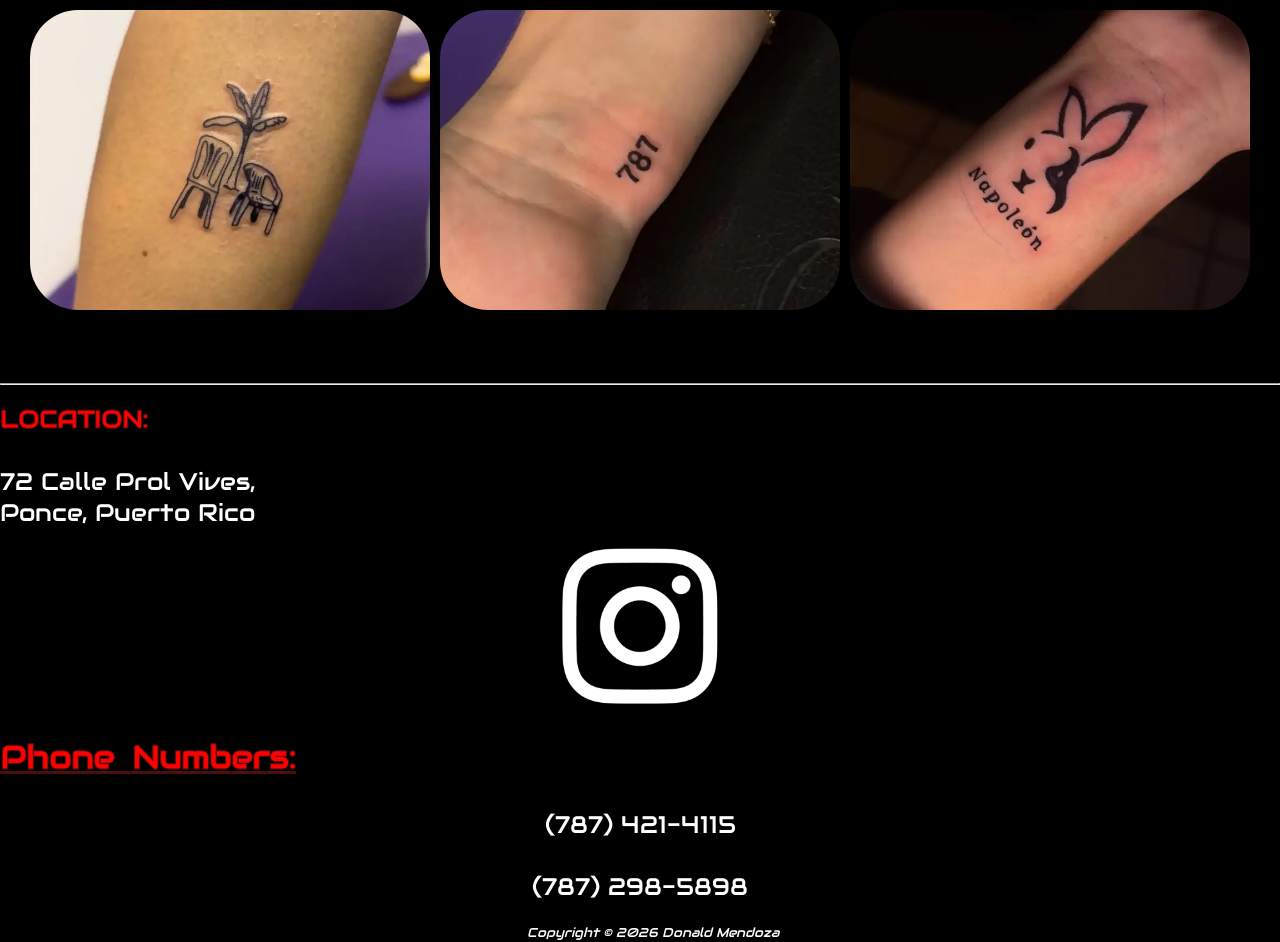
<file: gallery.html>
<!DOCTYPE html>
<!-- Nombre: Donald Mendoza Melendez
 Num. Estudiante: 843-06-4704
 Fecha: 4/19/2026
 Trabajo: Proyecto Final -->
<html lang="en">

<head>
    <link rel="stylesheet" href="css/normalize.css">
    <link href='https://fonts.googleapis.com/css?family=Babylonica' rel='stylesheet'>
    <link href='https://fonts.googleapis.com/css?family=Audiowide' rel='stylesheet'>
    <title>Ominous Tattoo Shop</title>
    <meta charset="utf-8">
    <meta name="viewport" content="width=device-width, initial-scale=1.0">
    <link rel="stylesheet" href="css/config.css">
    <link rel="icon" type="image/png" href="img/favicon-96x96.png" sizes="96x96">
    <link rel="icon" type="image/svg+xml" href="img/favicon.svg">
    <link rel="shortcut icon" href="img/favicon.ico">
    <link rel="apple-touch-icon" sizes="180x180" href="img/apple-touch-icon.png">
    <link rel="manifest" href="img/site.webmanifest">
</head>

<body>

    <header>
        <h1>Ominous Tattoo Shop</h1>
        <img id="logo" src="img/ominoustattoologo.jpg" alt="Logo de Ominous tattoo">
    </header>
    <nav>
        <ul class="main">
            <li><a href="index.html">HOME</a></li>
            <li><a href="artistprofiles.html">ARTIST PROFILES</a></li>
            <li><a href="tattoaftercare.html">TATOO AFTERCARE</a></li>  <!-- Barra de nav -->
            <li><a href="gallery.html">GALLERY</a></li>
            <li><a href="aesthetics.html">AESTHETICS</a></li>
            <li><a href="contact.html">CONTACT US</a></li>

        </ul>
    </nav>
    <div class="container">
        <ul class="gallery">
            <li class="filter active" data-filter="all">All</li>
            <li class="filter" data-filter="angel">Angel</li>
            <li class="filter" data-filter="sofia">Sofia</li>
            <li class="filter" data-filter="talia">Talia</li>
        </ul>

        <div class="product">
            <div class="itembox angel">
                <img src="img/angel1.webp" data-item="angel" alt="Tattoo of flowers on the leg">
            </div>
            <div class="itembox angel">
                <img src="img/angel2.webp" data-item="angel" alt="Tattoo of a mermaid on a leg">
            </div>
            <div class="itembox angel">
                <img src="img/angel3.webp" data-item="angel" alt="Tattoo of the It clown">
            </div>
            <div class="itembox angel">
                <img src="img/angel4.webp" data-item="angel" alt="Tattoo of nintendo characters in the arm">
            </div>
            <div class="itembox angel">
                <img src="img/angel5.webp" data-item="angel" alt="Tattoo of mermaid on the torso and leg">
            </div>
            <div class="itembox angel">
                <img src="img/angel6.webp" data-item="angel" alt="Tattoo of He-man">
            </div>
            <div class="itembox angel">
                <img src="img/angel7.webp" data-item="angel" alt="Tattoo of Joker">
            </div>
            <div class="itembox angel">
                <img src="img/angel8.webp" data-item="angel" alt="Tattoo of a phoenix">
            </div>
            <div class="itembox angel">
                <img src="img/angel9.webp" data-item="angel" alt="Tattoo of an abstract woman">
            </div>
            <div class="itembox angel">
                <img src="img/angel10.webp" data-item="angel" alt="Tattoo of a lion">
            </div>
            <div class="itembox angel">
                <img src="img/angel11.webp" data-item="angel" alt="Tattoo of a sculpture">
            </div>
            <div class="itembox angel">
                <img src="img/angel12.webp" data-item="angel" alt="Tattoo of a woman">
            </div>
            <div class="itembox sofia">
                <img src="img/sofi1.webp" data-item="sofia" alt="Tattoo of a nautilus">
            </div>
            <div class="itembox sofia">
                <img src="img/sofi2.webp" data-item="sofia" alt="Tattoo of a fish">
            </div>
            <div class="itembox sofia">
                <img src="img/sofi3.webp" data-item="sofia" alt="Tattoo of a whale">
            </div>
            <div class="itembox sofia">
                <img src="img/sofi4.webp" data-item="sofia" alt="Tattoo of a koi fish">
            </div>
            <div class="itembox sofia">
                <img src="img/sofi5.webp" data-item="sofia" alt="Tattoo of a sting ray">
            </div>
            <div class="itembox sofia">
                <img src="img/sofi6.webp" data-item="sofia" alt="Tattoo of a flower and a bottle">
            </div>
            <div class="itembox sofia">
                <img src="img/sofi7.webp" data-item="sofia" alt="Tattoo of a rooster">
            </div>
            <div class="itembox sofia">
                <img src="img/sofi8.webp" data-item="sofia" alt="Tattoo of flowers and a woman">
            </div>
            <div class="itembox talia">
                <img src="img/taliaa1.webp" data-item="talia" alt="Tattoo of a knive">
            </div>
            <div class="itembox talia">
                <img src="img/taliaa2.webp" data-item="talia" alt="Tattoo of Luffy">
            </div>
            <div class="itembox talia">
                <img src="img/taliaa3.webp" data-item="talia" alt="Tattoo of Kanji">
            </div>
            <div class="itembox talia">
                <img src="img/taliaa4.webp" data-item="talia" alt="Tattoo of an abstract woman">
            </div>
            <div class="itembox talia">
                <img src="img/taliaa5.webp" data-item="talia" alt="Tattoo of a bird">
            </div>
            <div class="itembox talia">
                <img src="img/taliaa6.webp" data-item="talia" alt="Tattoo of a cockroach">
            </div>
            <div class="itembox talia">
                <img src="img/taliaa7.webp" data-item="talia" alt="Tattoo of fake teeth">
            </div>
            <div class="itembox talia">
                <img src="img/taliaa8.webp" data-item="talia" alt="Tattoo of a simplistic scenert, two chairs and a palm tree">
            </div>
            <div class="itembox talia">
                <img src="img/taliaa9.webp" data-item="talia" alt="Tattoo of the number 787">
            </div>
            <div class="itembox talia">
                <img src="img/taliaa10.webp" data-item="talia" alt="Tattoo of a bunny named Napoleon">
            </div>
        </div>
    </div>
    <script src="js/script.js"></script>

    <footer>


        <br>
        <hr><br>
        <p class="font"><strong>LOCATION:</strong><br><br>
            72 Calle Prol Vives, <br>
            Ponce, Puerto Rico
        </p>
        <br>
        <div class="wrapper-social">
            <a href="https://www.instagram.com/angel_tattoo_art/" class="footer-icon" target="_blank">
                <img src="img/instalogo.png" alt="Logo de Instagram , red social.">
            </a>
        </div>

        <div class="fontAnchor">
            <br>
            <h2>Phone Numbers:</h2>
            <br>
            <a href="tel:7874214115" class="footer-link ">(787) 421-4115</a>
            <br><br>
            <a href="tel:787-298-5898" class="footer-link">(787) 298-5898 </a>
        </div>
        <br>
        <p id="copyright"><small><i>Copyright &copy; 2026 Donald Mendoza</i></small></p>
    </footer>

</body>

</html>
</file>
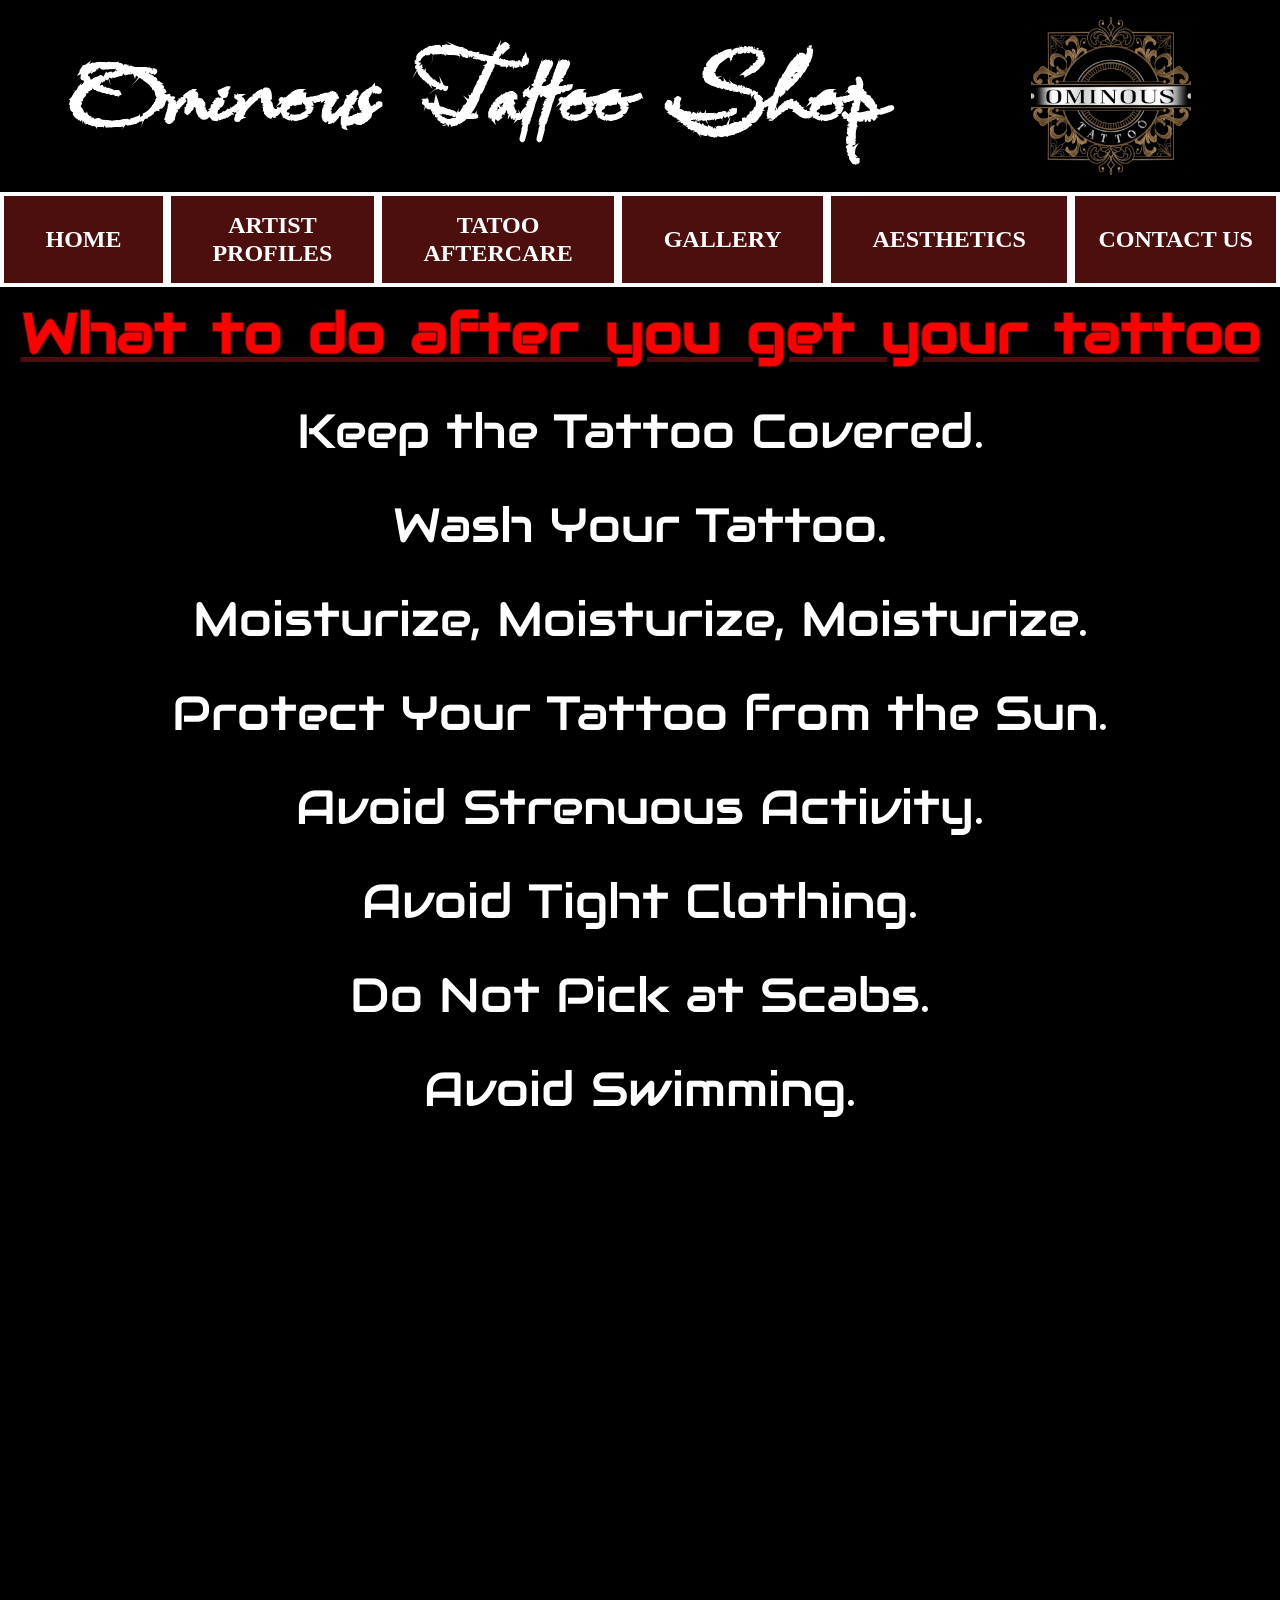
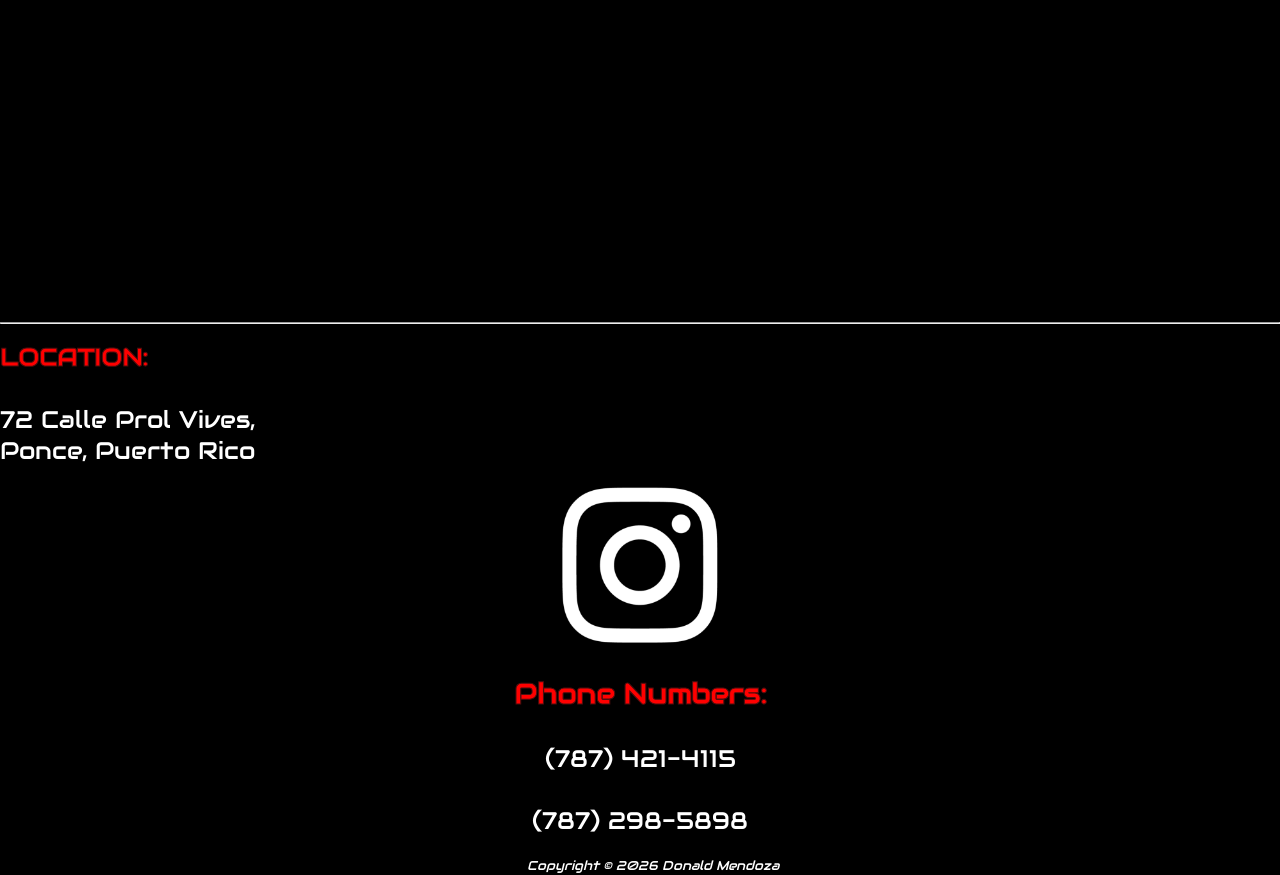
<file: tattoaftercare.html>
<!DOCTYPE html>
<!-- Nombre: Donald Mendoza Melendez
 Num. Estudiante: 843-06-4704
 Fecha: 4/19/2026
 Trabajo: Proyecto Final -->
<html lang="en">

<head>
    <link rel="stylesheet" href="css/normalize.css">
    <meta name="referrer" content="strict-origin-when-cross-origin">
    <link href='https://fonts.googleapis.com/css?family=Babylonica' rel='stylesheet'>
    <link href='https://fonts.googleapis.com/css?family=Audiowide' rel='stylesheet'>
    <title>Ominous Tattoo Shop</title>
    <meta charset="utf-8">
    <meta name="viewport" content="width=device-width, initial-scale=1.0">
    <link rel="stylesheet" href="css/config.css">
    <link rel="icon" type="image/png" href="img/favicon-96x96.png" sizes="96x96">
    <link rel="icon" type="image/svg+xml" href="img/favicon.svg">
    <link rel="shortcut icon" href="img/favicon.ico">
    <link rel="apple-touch-icon" sizes="180x180" href="img/apple-touch-icon.png">
    <link rel="manifest" href="img/site.webmanifest">
</head>

<body>

    <header>
        <h1>Ominous Tattoo Shop</h1>
        <img id="logo" src="img/ominoustattoologo.jpg" alt="Logo de Ominous tattoo">
    </header>

    <nav>
        <ul class="main">
            <li><a href="index.html">HOME</a></li>
            <li><a href="artistprofiles.html">ARTIST PROFILES</a></li>
            <li><a href="tattoaftercare.html">TATOO AFTERCARE</a></li>  <!-- Barra de nav -->
            <li><a href="gallery.html">GALLERY</a></li>
            <li><a href="aesthetics.html">AESTHETICS</a></li>
            <li><a href="contact.html">CONTACT US</a></li>

        </ul>

    </nav>

    <article class="grid-container-aftercare">
        <h2>What to do after you get your tattoo</h2>


        <ol>
            <li>Keep the Tattoo Covered.</li>
            <li>Wash Your Tattoo.</li>
            <li>Moisturize, Moisturize, Moisturize.</li>
            <li>Protect Your Tattoo from the Sun.</li>
            <li>Avoid Strenuous Activity.</li>
            <li>Avoid Tight Clothing.</li>
            <li>Do Not Pick at Scabs.</li>
            <li>Avoid Swimming.</li>
        </ol>
        
        <!---->

        <div class="yt-container">
          <iframe width="1060" height="596" src="https://www.youtube.com/embed/iS0XSz4Cekg" 
            title="Step By Step Guide to HEAL Your Tattoo PERFECTLY!" allow="accelerometer; autoplay;
            clipboard-write; encrypted-media; gyroscope; picture-in-picture; web-share" referrerpolicy="strict-origin-when-cross-origin"
            allowfullscreen>
        </iframe>  
        </div>
        



    </article>



    <footer>
        

        <br>
        <hr><br>
        <p class="font"><strong>LOCATION:</strong><br><br>
            72 Calle Prol Vives, <br>
            Ponce, Puerto Rico
        </p>
        <br>
        <div class="wrapper-social">
            <a href="https://www.instagram.com/angel_tattoo_art/" class="footer-icon" target="_blank">
                <img src="img/instalogo.png" alt="Logo de Instagram , red social.">
            </a>
        </div>

        <div class="fontAnchor">
            <br>
            <h3>Phone Numbers:</h3>
            <br>
            <a href="tel:7874214115" class="footer-link ">(787) 421-4115</a>
            <br><br>
            <a href="tel:787-298-5898" class="footer-link">(787) 298-5898 </a>
        </div>
        <br>
        <p id="copyright"><small><i>Copyright &copy; 2026 Donald Mendoza</i></small></p>
    </footer>



</body>

</html>
</file>
<file: css/config.css>
/* Nombre: Donald Mendoza Melendez
 Num. Estudiante: 843-06-4704
 Fecha: 4/19/2026
 Trabajo: Avance del proyecto */

/** Variables Globales **/
:root {
    --fuenteHeading: 'PT Sans', sans-serif;
    --fuenteParrafo: 'Open Sans', sans-serif;

    --primario: #4d0e0e;
    --primario1: #2582af;           /* variables globales para reusar */
    --primario2: #f4a84d;
    --primario3: #142c7c;
    --blanco: #ffffff;
    --negro: #000000;
    --gris: #e1e1e1;

    --letraNormal: 1.5rem 'Audiowide';
}


html,
body {
    margin: 0;
    padding: 0;
    width: 100%;
    overflow-x: hidden;                 /* Corta el contenido que se exceda de espacio en el eje de X */
    background-color: var(--negro);
}

body {
    box-sizing: border-box;
    min-height: 100vh;
    /* fuerza a que los margin y padding esten dentro de la caja y exceda las dimensiones */
}

*,
*:before,
*:after {
    box-sizing: inherit;  /* Selector universal, hace que todos los elementos hereden el box sizing del body */
}

* {
    padding: 0;
    margin: 0;          /*Selector universal para quitar todos los margin y padding  */
}

header {
    display: grid;
    grid-template-columns: 1fr 1fr;
    place-items: center;
    justify-content: space-between;
    background-color: black;            /* Cree un grid ocn un row y 2 columnas */
    width: 100%;
    padding: 1rem;
    column-gap: 1.5rem;
}

h1 {
    font-family: 'Babylonica', sans-serif;
    font-size: 3rem;
    color: white;
    margin: 0;
    justify-content: space-between;         /* Las propiedades que le estoy dando al heading 1 que se encuentra en el header */
    width: fit-content;
    word-spacing: .5rem;
    gap: 1rem;
    text-align: center;
    
}

h2 {
    font-family: 'Audiowide', sans-serif;
    font-size: 2rem;
    color: #ff0000;
    margin: 0;
    justify-content: space-between;     /* Propiedades que le doy a todos los heading 2 del documento*/
    width: fit-content;
    word-spacing: .5rem;
    gap: 1rem;
    text-align: center;
    text-decoration: underline;
    -webkit-text-stroke: 1px var(--primario);
}

h3{
    -webkit-text-stroke: 1px var(--primario);
    color: #ff0000;                         /* Propiedades que le doy a todos los heading 3 del documento*/
}

#logo {
    width: 10rem;           /* Tamaño del logo del header*/

}


small {
    text-align: center;
    padding-left: 25px; /* Para poner informacion de copyright, altero altero el padding un poco*/    
    font-weight: normal;
}



nav {
    width: 100%; /* Hago que la barra de nav ocupe todo el ancho */
}

footer {
    background-color: var(--negro); /* Cambio el color de fondo a negro */


}

footer>p>strong{
    -webkit-text-stroke: 1px var(--primario);
    color: #ff0000;             /* Le asigno el valor del stroke del texto del footer, en especifico el strong */
}

.font {
    font: var(--letraNormal);
    color: var(--blanco);        /* Clase que utilize para cambiar color y tipo de font */

}

#copyright {
    font: 1rem 'Audiowide';
    color: var(--blanco); /* Dandole valores al texto del id */
    text-align: center;

}

.fontAnchor {
    text-decoration: none;
    text-align: center;         /* Dandole valores a la clase FontAnchor */
    font: var(--letraNormal);
    color: var(--blanco);
}

.fontAnchor a {
    text-decoration: none;
    color: var(--blanco);   
}

.main {
    display: flex;
    flex-direction: column;
    align-items: stretch;
    width: 100%;
    background-color: var(--primario);  /* Modificando el nav */
    margin: 0;
    padding: 0;
    list-style: none;
    text-align: center;

}

.main li {
    width: 100%;
    border: solid var(--blanco) 0.25rem; /*  Modificando la lista */

}

.main a {
    display: block;
    padding: 1rem;
    color: white;
    text-decoration: none;
    font-weight: bold;
    border-bottom: 1px solid rgba(255, 255, 255, 0.2);
    font-size: 1.5rem;

}

.main a:last-child {
    border-bottom: none;    /* Quitando el borde de abajo al ultimo child */
}

.grid-container,
.grid-container-child {
    width: 100%;        /* Dandole dimensiones a esta clase */
    max-width: 100%;
    box-sizing: border-box;
}

.grid-container {
    display: grid;
    grid-template-columns: 1fr;
    /* Forces one column */
    grid-auto-flow: row;
    grid-template-areas:
        "box-1"
        "box-3"                 /* Haciendo un grid para la home page de 1 sola columna */
        "box-2"
        "box-4";
    place-items: start;
    row-gap: 0;
    background-color: black;
    width: 100%;
    max-height: 25%;

}

.grid-container-child-1 {
    grid-row: 2;
    background-color: black;
    width: 100%;                /* Dandole orden en el grid a los childs */
    box-sizing: border-box;
    height: 100%;


}

.grid-container-child-2 {
    grid-row: 4;
    background-color: black;
    width: 100%;
    box-sizing: border-box;
    height: 100%;


}

.grid-container-child-img-container {
    grid-row: 1;
    background-color: black;
    width: 100%;
    box-sizing: border-box;
    height: 100%;


}

.grid-container-child-img-container-portrait {

    grid-row: 3;
    background-color: var(--negro);
    width: 100%;
    box-sizing: border-box;
    height: 100%;


}

.grid-container-child-img-container-portrait>img {

    width: 100%;
    height: auto;
    object-fit: cover;
    display: block;         /* Imagen usa todo el width disponible */

}

.grid-container-child-flex {
    display: flex;
    flex-wrap: wrap;
    background-color: black;    /* Para subdividir una celda de un grid anterior */
    width: 100%;
    box-sizing: border-box;
    height: 100%;


}

.grid-container-child grid-container-child-flex p {
    font: 1.5rem 'Audiowide';
    background-color: black;
    color: var(--blanco);
    width: 100%;                /*  Dandole valores a los parrafos de flex*/
    box-sizing: border-box;
    height: 100%;

}

.grid-container-child-img-container>img {

    width: 100%;
    height: 50vw;
    object-fit: cover;
    display: block;         /* dandole valores al child la clase */
    padding: 1rem;
    border-radius: 3rem;

}

.grid-container-child-1 p,
.grid-container-child-2 p {
    font: 1.5rem 'Audiowide';
    background-color: black;
    color: var(--blanco);
    width: 100%;                        /* Dando valores a ciertos parrafos */
    box-sizing: border-box;
    height: fit-content;
    padding: 1rem;

}



.wrapper-social {
    max-height: 10rem;      /* contenedor de red social */
    text-align: center;
}

.wrapper-social img {
    max-height: 10rem;      
}

#homephoto {
    width: 100%;
    height: 100%;       /* Dandole max altura y ancho */
    object-fit: fill;  
    object-position: center; /* Centra la imagen */
    display: block;
    padding: 1rem;
    border-radius: 3rem;

}

/* AfterCare CSS Starts here */

.yt-container{
    position: relative;
    padding-bottom: 56.25%; /* 16:9 ratio, contenedor de video de youtube */
    width: 90%;          
    padding: 25%;
    margin: 5%;
}
.yt-container iframe{
    position: absolute;
    top: 0;             /* Hago que oucpe todo el espacio disponible en posicion absoluta */
    left: 0;
    width: 100%;
    height: 100%;
    border: 0;
}

.grid-container-aftercare{
    display: grid;
    grid-template-columns: 1fr;     /* Hago un grid de una columna */
    grid-template-rows: auto;

}

.grid-container-aftercare li {
    font: 1.5rem 'Audiowide';
    background-color: black;
    color: var(--blanco);
    width: 100%;
    box-sizing: border-box;
    height: fit-content;
    padding: 1rem 0;
    text-align: center;

}

.grid-container-aftercare h2 {
    font-family: 'Audiowide', sans-serif;
    font-size: 2rem;
    color: #ff0000;
    margin: 0;
    justify-content: space-between;
    width: auto;
    word-spacing: .5rem;                /* Dando valores al heading 2 de esta clase */
    gap: 1rem;
    text-align: center;
    text-decoration: underline;
    -webkit-text-stroke: 1px var(--primario);
    background-color: var(--negro);
    max-height: fit-content;
    padding: 1rem 0;
}

/*  Contacto CSS Starts here */

.grid-container-contact{
    display: grid;
    grid-template-columns: 1fr;         /*  Hago un grid de una sola columna pa la pagina de Contact Us*/
    grid-template-rows: auto;
    background-color: var(--negro);
}

.grid-container-contact h2{
    padding: 1rem;
    justify-self:  center;

}

.grid-container-contact p{
    padding: 1rem;
    justify-self:  center;
    font: var(--letraNormal);
    color: var(--blanco);
    padding: 1rem;
    text-align: center;

}

.grid-container-contact iframe{
    aspect-ratio: 16 / 9;
    padding: 1rem;
    justify-self:  center;      /* Modificando el video de YT embedded */
    width: 100%;
    border: none;
    height: 100%;

}


.formulario {
    background-color: var(--blanco);
    margin: 2rem;
    width: auto;                        /* Dandole valores al formulario de contact us */
    padding: 2rem;
    background-color: var(--primario);
    height: fit-content;
    border-radius: .5rem;
}


::-webkit-input-placeholder { color: var(--blanco); } /* Cambia el color de los placeholder en el formulario */

.campo {
    display: flex;
    margin-bottom: 2rem;
    
}

.campo__label {
    flex: 0 0 9rem;
    text-align: right;
    padding-right: 2rem;
    height: 2rem;
}

.campo__field {
    flex: 1;
    border: 1px solid var(--gris);
    background-color: var(--negro);
    font: var(--letraNormal);
    color: var(--blanco);
    width: 100%;
}

.campo__field--textarea {
    height: 20rem;
    color: var(--blanco);
}

.boton {
    display: block;
    color: var(--blanco);
    text-align: center;
    padding: 1rem 3rem;
    font-size: 1.8rem;
    text-transform: uppercase; /* Modifico botones */
    font-weight: 700;
    margin-bottom: 2rem;
    border: none;
    font: var(--letraNormal);
}

.boton--primario {
    background-color: var(--negro);
    width: stretch;
    border: solid 1px var(--blanco);
}

.grid-artprofile{
    display: grid;
    grid-template-columns: 1fr;  /* Hago un grid de una columna */
    width: auto;
}

.grid-artprofile img{
    width: 100%;
    padding: 1rem;
    border-radius: 3rem;
}

.grid-artprofile p{
    font: 1.2rem 'Audiowide';
    background-color: black;
    color: var(--blanco);
    width: 100%;
    box-sizing: border-box;
    height: fit-content;
    margin-top: 1rem;
    padding: 1rem;
}

.container-artprofile{
    background-color: var(--negro);
}

.container-artprofile h2{
    font-family: 'Audiowide', sans-serif;
    font-size: 2rem;
    color: #ff0000;
    text-decoration: underline;
    width: auto;
    word-spacing: .5rem;
    text-align: center;
    background-color: var(--negro);
    max-height: fit-content;
    padding: 1rem;
    text-shadow: 0 0 10px #ffffff, 0 0 20px #ffffff;
}

.container-artprofile h3{
    font-family: 'Audiowide', sans-serif;
    font-size: 1.75rem;
    color: var(--blanco);
    width: auto;
    word-spacing: .5rem;
    text-align: center;
    text-decoration: none;
    -webkit-text-stroke: 1px var(--primario);
    background-color: var(--negro);
    max-height: fit-content;
    padding: 1rem;
    text-shadow: 0 0 10px #ff0000, 0 0 20px var(--primario);
}

/* Filter empieza aquí */
/* Aprendi a hacer el filtro de la galeria gracias al canal de este muchacho https://youtu.be/HZyV7prZbQQ?list=PLLnesCDYsM4hXsTE-4qvAMiRRNHOTGwsr  el codigo permite filtrar las imagenes, ver el tab de gallery para visualizar ejemplo */

.container li{
    list-style: none;
}

.container{
    padding: 10px;
    width: 100%;
    display: flex;
    justify-content: center;
    align-items: center;
    flex-direction: column;
    margin: 40px auto;
}

.container ul {
    display: flex;
    justify-content: center;
    align-items: center;
    flex-wrap: wrap;
    margin-bottom: 20px;
}

.container ul li {
    letter-spacing: 1px;;
    padding: 5px 15px;
    cursor: pointer;
    margin: 5px;
    text-transform: uppercase;
    border-bottom: 1px solid transparent;   
    font-weight: bold;
    font-size: 1.5rem;
    color: var(--blanco);
}

.container ul li.active{
    border-color: #c70039;
    color: #e84545;
}

.product{
    display: flex;
    justify-content: center;
    align-items: center;        /* Se utilizo flex en vez de grid para el filtro, debido a la cantidad de imagenes */
    flex-wrap: wrap;
    width: inherit;
}
.product .itembox {
    position: relative;
    width: 400px;
    height: 300px;
    margin: 5px;
    display: block;
}

.product .itembox img {
    position: absolute;
    width: 100%;
    height: 100%;
    object-fit: cover;
    left: 0;
    top: 0;
    cursor: pointer;
    border-radius: 3rem;
}

.container .product .itembox.show{
    animation: show .5s ease 0s 1 forwards;     /* Animacion para mostrar las imagenes */
    transform-origin: center;
}

.container .product .itembox.hide{
    animation: hide .5s ease 0s 1 forwards; /* Animación para esconder las imagenes */
    transform-origin: center;
}

@keyframes hide {
    0%{
        transform: scale(1);
    }
    100%{
        transform: scale(0); /* Query para esconder  */
        width: 0;
        height: 0;
        margin: 0;
    }
}

@keyframes show {
    0%{
        transform: scale(0);
        width: 0;               /* Query para enseñar  */
        height: 0;
        margin: 0;
    }
    100%{
       transform: scale(1); 
    }
}
/* Filtro acaba aqui*/

/* lightbox de la gallery empieza aqui , consegui el codigo de este video https://youtu.be/uKVVSwXdLr0?list=PLLnesCDYsM4hXsTE-4qvAMiRRNHOTGwsr , basicamente oscurece la pantalla y enseña una sola foto a la vez para dar enfasis */
#lightbox {
    position: fixed;
    z-index: 1000;
    top: 0;                     /* usa el eje de z para traer el lightbox hacia alfrente */
    width: 100%;
    height: 100%;
    background-color: rgba(0, 0, 0, .8);
    display: none;
}

#lightbox.active {
    display: flex;
    justify-content: center;
    align-items: center;
}

#lightbox img {
    max-width: 90%;
    max-height: 90%;
    padding: 1rem;
    margin: 1rem;
    background-color: var(--negro);
    border: 2px solid var(--blanco);
}
/*lightbox de la gallery termina aqui*/

/*Aesthetic CSS starts here*/
.container-aesthetic{
    display: grid;
    grid-template-columns: 1fr;     /* grid de la pagina de aesthetics, una sola columna */
    place-items: center;
    background-color: var(--negro);
}
.container-aesthetic img{
    width: 90%;
    height: 90%;
    margin: 1rem;           /* modificando imagen y dandole un borde redondo */
    border-radius: 1rem;
}
.container-aesthetic p{
    margin: 1rem;
    font: 1.5rem 'Audiowide';
    color: var(--blanco);
}

.container-aesthetic h2{
    margin: 1rem;
    order: -1;
}

.container-aesthetic h3{
    margin: 1rem;
    font-family: 'Audiowide', sans-serif;
    font-size: 1.7rem;
    color: #ff0000;
    word-spacing: .5rem;
    -webkit-text-stroke: 1px var(--primario);
}
.container-aesthetic li{
    margin: 1rem;
    font: 1.5rem 'Audiowide';
    color: var(--blanco);
}
.container-aesthetic ul{
    padding-left: 2.5rem;
}

.container-aesthetic aside{
    display: contents; /* Use para corregir layout */
}

.container-aesthetic img:first-of-type {
  order: 0;
}

.aesthetic-gridchild-1{
    display: contents;  /* Use para corregir layout */
}
/*Aesthetic CSS ends here*/


/* Estilos de movil acaban aqui , pagina fue escrita con movil como dispositivo principal */

/* Tablet / Small Devices (~768px) */
@media (min-width: 48em) {
    

    header {
        display: grid;
        grid-template-columns: 3fr 1fr;
        place-items: center;
        justify-content: space-between; /* Hago la columna izquierda mas grande que la derecha */
        background-color: black;
        width: 100%;
        padding: 1rem;
        column-gap: 1.5rem;
    }

    h1 {
        font-family: 'Babylonica', sans-serif;
        font-size: 4.5rem;
        color: white;
        margin: 0;
        justify-content: space-between;
        width: fit-content;
        word-spacing: .5rem;
        gap: 1rem;
        text-align: center;
    }

    nav {
        width: 100%;
    }

    .main {
        display: flex;
        flex-direction: row; /* De izquierda a derecha  */
        flex-wrap: nowrap; /* hago un flex, fuerzo los childs en una sola linea */
        width: 100%;
        background-color: var(--primario);
        margin: 0;
        padding: 0;
        list-style: none;

    }

    .main li {
        flex: 1 1 auto;
        min-width: 0;
        border: solid var(--blanco) 0.25rem;
        box-sizing: border-box;
        flex-basis: min-content;

    }

    .main a {
        display: flex;
        align-items: center;
        justify-content: center;
        color: white;
        text-decoration: none;
        font-weight: bold;
        border-bottom: 1px solid rgba(255, 255, 255, 0.2);
        font-size: 1.5rem;
        height: 100%;
    }



    .main a:last-child {
        border-bottom: none;
    }

    /* Codigo de la pagina AfterCare */
    .grid-container-aftercare{
    display: grid;
    grid-template-columns: 1fr;
    grid-template-rows: auto;

    }

    .grid-container-aftercare li {
        font: 1.7rem 'Audiowide';
        background-color: black;
        color: var(--blanco);
        width: 100%;
        box-sizing: border-box;
        height: fit-content;
        padding: 1rem 0;
        text-align: center;

    }

    .grid-container-aftercare h2 {
        font-family: 'Audiowide', sans-serif;
        font-size: 2rem;
        color: #ff0000;
        margin: 0;
        justify-content: space-between;
        width: auto;
        word-spacing: .5rem;
        gap: 1rem;
        text-align: center;
        text-decoration: underline;
        -webkit-text-stroke: 1px var(--primario);
        background-color: var(--negro);
        max-height: fit-content;
        padding: 1rem 0;
    }

    .container ul li {
        font-size: 2rem; /* Agrandar el texto en responsive design*/
    }
    .container-aesthetic p{
        font-size: 1.7rem;
    }   
    
}

/* Desktop / Large Devices (~992px) */
@media (min-width: 62em) {
    /* Your styles for desktops and up */

    header {
        display: grid;
        grid-template-columns: 3fr 1fr;
        place-items: center;
        justify-content: space-between; /* Hago un grid con la celda izquierda mas grande que la derecha */
        background-color: black;
        width: 100%;
        padding: 1rem;
        column-gap: 1.5rem;
    }

    h1 {
        font-family: 'Babylonica', sans-serif;
        font-size: 6rem;
        color: white;
        margin: 0;
        justify-content: space-between;
        width: fit-content;
        word-spacing: 1.5rem;
        gap: 1rem;
        text-align: center;
    }

    nav {
        width: 100%;
    }

    .main {
        display: flex;
        flex-direction: row;
        flex-wrap: nowrap;
        width: 100%;                        /* Le doy estilo al  a los child del flex */
        background-color: var(--primario);
        margin: 0;
        padding: 0;
        list-style: none;

    }

    .main li {
        flex: 1 1 auto;
        min-width: 0;
        border: solid var(--blanco) 0.25rem;
        box-sizing: border-box;
        flex-basis: min-content;

    }

    .main a {
        display: flex;
        align-items: center;
        justify-content: center;
        color: white;
        text-decoration: none;
        font-weight: bold;
        border-bottom: 1px solid rgba(255, 255, 255, 0.2);
        font-size: 1.5rem;
        height: 100%;
    }



    .main a:last-child {
        border-bottom: none;
    }

    .grid-container {

        display: grid;
        grid-template-columns: 1fr 1fr; /* grid con dos columnas */
        place-items: start;
        row-gap: 0;
        background-color: black;
        width: 100%;
        max-height: none;
        height: auto;


    }

    .grid-container-child-1, 
    .grid-container-child-2 {
        line-height: 1.6;
        padding: 2rem; 
        display: flex;              /* Uso flex para agrupar dos child en una celda */
        flex-direction: column;
        justify-content: center;
    }

    .grid-container-child-1 {
        grid-column: 2;
        grid-row: 3;
        background-color: black;
        width: 100%;
        box-sizing: border-box;
        height: 100%;


    }

    .grid-container-child-2 {
        grid-column: 2;
        grid-row: 2;
        background-color: black;
        width: 100%;
        box-sizing: border-box;
        height: 100%;


    }

    .grid-container-child-img-container {
        grid-column: 1 / span 2; /* empieza en la primera columna y se expande a dos columnas */
        background-color: black;
        width: 100%;                
        box-sizing: border-box;
        height: 100%;


    }

    .grid-container-child-img-container-portrait {
        grid-column: 1;
        grid-row: 2 / span 2;   /* Empieza en la segunda fila y se expande a dos filas */
        background-color: black;
        width: 100%;
        box-sizing: border-box;
        height: 100%;


    }

    .grid-container-child-1 p,
    .grid-container-child-2 p {
        line-height: 1.6;

    }

    /* CSS de aftervare comienza aqui para 992px  */
    .grid-container-aftercare{
    display: grid;
    grid-template-columns: 1fr;
    grid-template-rows: auto;

    }

    .grid-container-aftercare li {
        font: 2rem 'Audiowide';
        background-color: black;
        color: var(--blanco);
        width: 100%;
        box-sizing: border-box;
        height: fit-content;
        padding: 1rem 0;
        text-align: center;

    }

    .grid-container-aftercare h2 {
        font-family: 'Audiowide', sans-serif;
        font-size: 2.5rem;
        color: #ff0000;
        margin: 0;
        justify-content: space-between;
        width: auto;
        word-spacing: .5rem;
        gap: 1rem;
        text-align: center;
        text-decoration: underline;
        -webkit-text-stroke: 1px var(--primario);
        background-color: var(--negro);
        max-height: fit-content;
        padding: 1rem 0;
    }

    /* Contact CSS empieza aqui */

    .grid-container-contact{
        display: grid;
        grid-template-columns: 1fr 1fr;
        background-color: var(--negro);
        grid-template-rows: auto;
    }

    .grid-container-contact h2{
        grid-column: 1 / span 2;
        background-color: var(--negro);
    }


    .grid-container-contact .formulario{
        grid-column: 1 /span 2;
    }

    .grid-container-contact iframe{
        grid-column: auto;
        grid-row: 3;
        aspect-ratio: 16 / 9;
        padding: 1rem;
        justify-self:  center;
        width: 100%;
        border: none;
        height: 100%;

    }

    .grid-container-contact p{
        grid-column: 1 / span 2;
        grid-row: 4;
        padding: 1rem;
        justify-self:  center;
        width: 100%;
        border: none;
        height: fit-content;
        font-size: 2rem;
        text-align: left;

    }

    .grid-artprofile{
        display: grid;
        grid-template-columns: 1fr 1fr;
        align-items: center;
    }
    
    .grid-artprofile img{
        max-height: fit-content;
    }

    .grid-artprofile p{
        font-size: 1.7rem;
        
    }
    .container-artprofile h2{
        font-size: 2.5rem;
        
    }
    .container-artprofile h3{
        font-size: 2rem;
        
    }
    #grid-p-separator{
        display: flex;
        flex-direction: column; /* Use este id para que en la segunda columna de el grid, los parrafos esten uno debajo del otro en el tab de artist profiles*/
    }

    /*Aesthetic CSS empieza aqui*/
    .container-aesthetic{

        display:grid;
        grid-template-columns: 1fr 1fr 1fr;
        grid-template-rows: 1fr 1fr;
    }
    
    .container-aesthetic img:first-of-type {
        grid-row: 1; /* Asigno la celda a la primera imagen de la clase */
    }

    .aesthetic-gridchild-1{
        display: flex;
        grid-row: 1;        /*convierto a gridchild en flex para mantenerlos junto y les cambio la direcion para que los <p> vayan hacia abajo */
        grid-column: 2;
        flex-direction: column;
        height: 100%;
    }

    .container-aesthetic aside{
        display: flex;
        flex-direction: column;
        grid-row: 1 / span2;
        grid-column: 3;
    }
    .aesthetic-gridchild-2{
        grid-row: 2;
        grid-column: 1 / span 2;
        width: 100%;
        height: 100%;
        padding: 4rem;
        place-items: center;
    }
    .container-aesthetic li{
        font-size: 2rem;
        line-height: 4rem;
    }
    .container-aesthetic h2{
        font-size: 2.7rem;
    }
    .container-aesthetic h3{
        font-size: 2.5rem;
        text-align: center;
    }
    .container-aesthetic aside{
        background-color: #111111d6;
        align-items: center;
    }

    .container-aesthetic p {
        line-height: 2rem;
        font-size: 2rem;
    }
    /*Aesthetic CSS termina aqui*/

}

/* Extra Large Desktop (~1200px) */
@media (min-width: 75em) {

    /* Your styles for large monitors and up */
    header {
        display: grid;
        grid-template-columns: 3fr 1fr;
        place-items: center;
        justify-content: space-between;
        background-color: black;
        width: 100%;
        padding: 1rem;
        column-gap: 1.5rem;
    }

    h1 {
        font-family: 'Babylonica', sans-serif;
        font-size: 7.5rem;
        color: white;
        margin: 0;
        justify-content: space-between;
        width: fit-content;
        word-spacing: 1.1rem;
        gap: 1rem;
        text-align: center;
    }

    nav {
        width: 100%;
    }

    .main {
        display: flex;
        flex-direction: row;
        flex-wrap: nowrap;
        width: 100%;
        background-color: var(--primario);
        margin: 0;
        padding: 0;
        list-style: none;

    }

    .main li {
        flex: 1 1 auto;
        min-width: 0;
        border: solid var(--blanco) 0.25rem;
        box-sizing: border-box;
        flex-basis: min-content;

    }

    .main a {
        display: flex;
        align-items: center;
        justify-content: center;
        color: white;
        text-decoration: none;
        font-weight: bold;
        border-bottom: 1px solid rgba(255, 255, 255, 0.2);
        font-size: 1.5rem;
        height: 100%;
    }



    .main a:last-child {
        border-bottom: none;
    }

    .grid-container {

        display: grid;
        grid-template-columns: 1fr 1fr; /* Hago grid de dos columnas */
        place-items: start;
        row-gap: 0;
        background-color: black;
        width: 100%;
        max-height: none;
        height: auto;


    }

    .grid-container-child-1, 
    .grid-container-child-2 {
        line-height: 1.6;
        padding: 2rem; 
        display: flex;
        flex-direction: column;
        justify-content: center; /* Centraliza el texto verticalmente */
    }

    .grid-container-child-1 {
        grid-column: 2;
        grid-row: 3;
        background-color: black;
        width: 100%;
        box-sizing: border-box;
        height: 100%;


    }

    .grid-container-child-2 {
        grid-column: 2;
        grid-row: 2;
        background-color: black;
        width: 100%;
        box-sizing: border-box;
        height: 100%;


    }

    .grid-container-child-img-container {
        grid-column: 1 / span 2;
        background-color: black;
        width: 100%;
        box-sizing: border-box;
        height: 100%;


    }

    .grid-container-child-img-container-portrait {
        grid-column: 1;
        grid-row: 2 / span 2;
        background-color: black;
        width: 100%;
        box-sizing: border-box;
        height: 100%;


    }

    .grid-container p {
        font-size: 3rem;
        line-height: 2;
    }

    .grid-container h2 {
        font-size: 3.5rem;
        color: #ff0000;
        font-weight: bolder;
        -webkit-text-stroke: 1px var(--primario);
        text-align: center;
    }

    /* AfterCare CSS empieza aqui */
    .grid-container-aftercare{
    display: grid;
    grid-template-columns: 1fr;
    grid-template-rows: auto;

    }

    .grid-container-aftercare li {
        font: 3rem 'Audiowide';
        background-color: black;
        color: var(--blanco);
        width: 100%;
        box-sizing: border-box;
        height: fit-content;
        padding: 1rem 0;
        text-align: center;

    }

    .grid-container-aftercare h2 {
        font-family: 'Audiowide', sans-serif;
        font-size: 3.5rem;
        color: #ff0000;
        margin: 0;
        justify-content: space-between;
        width: auto;
        word-spacing: .5rem;
        gap: 1rem;
        text-align: center;
        text-decoration: underline;
        -webkit-text-stroke: 1px var(--primario);
        background-color: var(--negro);
        max-height: fit-content;
        padding: 1rem 0;
    }

    .grid-artprofile p{
        font-size: 2rem;
        
    }
    .container-artprofile h2{
        font-size: 3rem;
        
    }
    .container-artprofile h3{
        font-size: 2.5rem;
        
    }

    .container-aesthetic p{
        font-size: 2.5rem;
        line-height: 4rem;
    }

    .container-aesthetic h3{
        font-size: 3rem;
    }

    .container-aesthetic h2{
        font-size: 3.2rem;
    }

    .container-aesthetic li{
        font-size: 2.5rem;
    }
}
</file>
